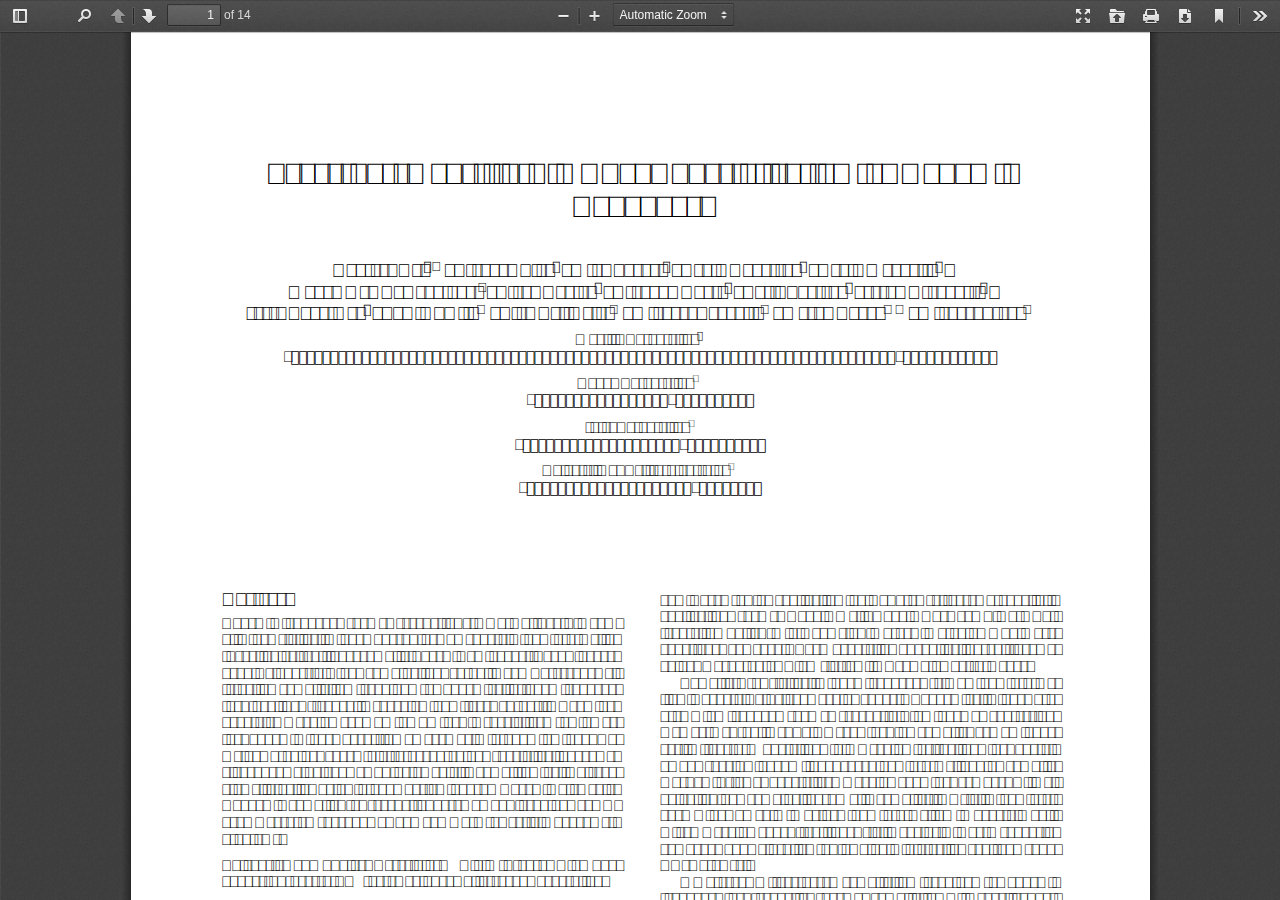
<file: docs/assets/pdfjs-dist@2.2.228/web/viewer.html>
<!DOCTYPE html>
<!--
Copyright 2012 Mozilla Foundation

Licensed under the Apache License, Version 2.0 (the "License");
you may not use this file except in compliance with the License.
You may obtain a copy of the License at

    http://www.apache.org/licenses/LICENSE-2.0

Unless required by applicable law or agreed to in writing, software
distributed under the License is distributed on an "AS IS" BASIS,
WITHOUT WARRANTIES OR CONDITIONS OF ANY KIND, either express or implied.
See the License for the specific language governing permissions and
limitations under the License.

Adobe CMap resources are covered by their own copyright but the same license:

    Copyright 1990-2015 Adobe Systems Incorporated.

See https://github.com/adobe-type-tools/cmap-resources
-->
<html dir="ltr" mozdisallowselectionprint>
  <head>
    <meta charset="utf-8">
    <meta name="viewport" content="width=device-width, initial-scale=1, maximum-scale=1">
    <meta name="google" content="notranslate">
    <meta http-equiv="X-UA-Compatible" content="IE=edge">
    <title>PDF.js viewer</title>


    <link rel="stylesheet" href="viewer.css">


<!-- This snippet is used in production (included from viewer.html) -->
<link rel="resource" type="application/l10n" href="locale/locale.properties">
<script src="../build/pdf.js"></script>


    <script src="viewer.js"></script>

  </head>

  <body tabindex="1" class="loadingInProgress">
    <div id="outerContainer">

      <div id="sidebarContainer">
        <div id="toolbarSidebar">
          <div class="splitToolbarButton toggled">
            <button id="viewThumbnail" class="toolbarButton toggled" title="Show Thumbnails" tabindex="2" data-l10n-id="thumbs">
               <span data-l10n-id="thumbs_label">Thumbnails</span>
            </button>
            <button id="viewOutline" class="toolbarButton" title="Show Document Outline (double-click to expand/collapse all items)" tabindex="3" data-l10n-id="document_outline">
               <span data-l10n-id="document_outline_label">Document Outline</span>
            </button>
            <button id="viewAttachments" class="toolbarButton" title="Show Attachments" tabindex="4" data-l10n-id="attachments">
               <span data-l10n-id="attachments_label">Attachments</span>
            </button>
          </div>
        </div>
        <div id="sidebarContent">
          <div id="thumbnailView">
          </div>
          <div id="outlineView" class="hidden">
          </div>
          <div id="attachmentsView" class="hidden">
          </div>
        </div>
        <div id="sidebarResizer" class="hidden"></div>
      </div>  <!-- sidebarContainer -->

      <div id="mainContainer">
        <div class="findbar hidden doorHanger" id="findbar">
          <div id="findbarInputContainer">
            <input id="findInput" class="toolbarField" title="Find" placeholder="Find in document…" tabindex="91" data-l10n-id="find_input">
            <div class="splitToolbarButton">
              <button id="findPrevious" class="toolbarButton findPrevious" title="Find the previous occurrence of the phrase" tabindex="92" data-l10n-id="find_previous">
                <span data-l10n-id="find_previous_label">Previous</span>
              </button>
              <div class="splitToolbarButtonSeparator"></div>
              <button id="findNext" class="toolbarButton findNext" title="Find the next occurrence of the phrase" tabindex="93" data-l10n-id="find_next">
                <span data-l10n-id="find_next_label">Next</span>
              </button>
            </div>
          </div>

          <div id="findbarOptionsOneContainer">
            <input type="checkbox" id="findHighlightAll" class="toolbarField" tabindex="94">
            <label for="findHighlightAll" class="toolbarLabel" data-l10n-id="find_highlight">Highlight all</label>
            <input type="checkbox" id="findMatchCase" class="toolbarField" tabindex="95">
            <label for="findMatchCase" class="toolbarLabel" data-l10n-id="find_match_case_label">Match case</label>
          </div>
          <div id="findbarOptionsTwoContainer">
            <input type="checkbox" id="findEntireWord" class="toolbarField" tabindex="96">
            <label for="findEntireWord" class="toolbarLabel" data-l10n-id="find_entire_word_label">Whole words</label>
            <span id="findResultsCount" class="toolbarLabel hidden"></span>
          </div>

          <div id="findbarMessageContainer">
            <span id="findMsg" class="toolbarLabel"></span>
          </div>
        </div>  <!-- findbar -->

        <div id="secondaryToolbar" class="secondaryToolbar hidden doorHangerRight">
          <div id="secondaryToolbarButtonContainer">
            <button id="secondaryPresentationMode" class="secondaryToolbarButton presentationMode visibleLargeView" title="Switch to Presentation Mode" tabindex="51" data-l10n-id="presentation_mode">
              <span data-l10n-id="presentation_mode_label">Presentation Mode</span>
            </button>

            <button id="secondaryOpenFile" class="secondaryToolbarButton openFile visibleLargeView" title="Open File" tabindex="52" data-l10n-id="open_file">
              <span data-l10n-id="open_file_label">Open</span>
            </button>

            <button id="secondaryPrint" class="secondaryToolbarButton print visibleMediumView" title="Print" tabindex="53" data-l10n-id="print">
              <span data-l10n-id="print_label">Print</span>
            </button>

            <button id="secondaryDownload" class="secondaryToolbarButton download visibleMediumView" title="Download" tabindex="54" data-l10n-id="download">
              <span data-l10n-id="download_label">Download</span>
            </button>

            <a href="#" id="secondaryViewBookmark" class="secondaryToolbarButton bookmark visibleSmallView" title="Current view (copy or open in new window)" tabindex="55" data-l10n-id="bookmark">
              <span data-l10n-id="bookmark_label">Current View</span>
            </a>

            <div class="horizontalToolbarSeparator visibleLargeView"></div>

            <button id="firstPage" class="secondaryToolbarButton firstPage" title="Go to First Page" tabindex="56" data-l10n-id="first_page">
              <span data-l10n-id="first_page_label">Go to First Page</span>
            </button>
            <button id="lastPage" class="secondaryToolbarButton lastPage" title="Go to Last Page" tabindex="57" data-l10n-id="last_page">
              <span data-l10n-id="last_page_label">Go to Last Page</span>
            </button>

            <div class="horizontalToolbarSeparator"></div>

            <button id="pageRotateCw" class="secondaryToolbarButton rotateCw" title="Rotate Clockwise" tabindex="58" data-l10n-id="page_rotate_cw">
              <span data-l10n-id="page_rotate_cw_label">Rotate Clockwise</span>
            </button>
            <button id="pageRotateCcw" class="secondaryToolbarButton rotateCcw" title="Rotate Counterclockwise" tabindex="59" data-l10n-id="page_rotate_ccw">
              <span data-l10n-id="page_rotate_ccw_label">Rotate Counterclockwise</span>
            </button>

            <div class="horizontalToolbarSeparator"></div>

            <button id="cursorSelectTool" class="secondaryToolbarButton selectTool toggled" title="Enable Text Selection Tool" tabindex="60" data-l10n-id="cursor_text_select_tool">
              <span data-l10n-id="cursor_text_select_tool_label">Text Selection Tool</span>
            </button>
            <button id="cursorHandTool" class="secondaryToolbarButton handTool" title="Enable Hand Tool" tabindex="61" data-l10n-id="cursor_hand_tool">
              <span data-l10n-id="cursor_hand_tool_label">Hand Tool</span>
            </button>

            <div class="horizontalToolbarSeparator"></div>

            <button id="scrollVertical" class="secondaryToolbarButton scrollModeButtons scrollVertical toggled" title="Use Vertical Scrolling" tabindex="62" data-l10n-id="scroll_vertical">
              <span data-l10n-id="scroll_vertical_label">Vertical Scrolling</span>
            </button>
            <button id="scrollHorizontal" class="secondaryToolbarButton scrollModeButtons scrollHorizontal" title="Use Horizontal Scrolling" tabindex="63" data-l10n-id="scroll_horizontal">
              <span data-l10n-id="scroll_horizontal_label">Horizontal Scrolling</span>
            </button>
            <button id="scrollWrapped" class="secondaryToolbarButton scrollModeButtons scrollWrapped" title="Use Wrapped Scrolling" tabindex="64" data-l10n-id="scroll_wrapped">
              <span data-l10n-id="scroll_wrapped_label">Wrapped Scrolling</span>
            </button>

            <div class="horizontalToolbarSeparator scrollModeButtons"></div>

            <button id="spreadNone" class="secondaryToolbarButton spreadModeButtons spreadNone toggled" title="Do not join page spreads" tabindex="65" data-l10n-id="spread_none">
              <span data-l10n-id="spread_none_label">No Spreads</span>
            </button>
            <button id="spreadOdd" class="secondaryToolbarButton spreadModeButtons spreadOdd" title="Join page spreads starting with odd-numbered pages" tabindex="66" data-l10n-id="spread_odd">
              <span data-l10n-id="spread_odd_label">Odd Spreads</span>
            </button>
            <button id="spreadEven" class="secondaryToolbarButton spreadModeButtons spreadEven" title="Join page spreads starting with even-numbered pages" tabindex="67" data-l10n-id="spread_even">
              <span data-l10n-id="spread_even_label">Even Spreads</span>
            </button>

            <div class="horizontalToolbarSeparator spreadModeButtons"></div>

            <button id="documentProperties" class="secondaryToolbarButton documentProperties" title="Document Properties…" tabindex="68" data-l10n-id="document_properties">
              <span data-l10n-id="document_properties_label">Document Properties…</span>
            </button>
          </div>
        </div>  <!-- secondaryToolbar -->

        <div class="toolbar">
          <div id="toolbarContainer">
            <div id="toolbarViewer">
              <div id="toolbarViewerLeft">
                <button id="sidebarToggle" class="toolbarButton" title="Toggle Sidebar" tabindex="11" data-l10n-id="toggle_sidebar">
                  <span data-l10n-id="toggle_sidebar_label">Toggle Sidebar</span>
                </button>
                <div class="toolbarButtonSpacer"></div>
                <button id="viewFind" class="toolbarButton" title="Find in Document" tabindex="12" data-l10n-id="findbar">
                  <span data-l10n-id="findbar_label">Find</span>
                </button>
                <div class="splitToolbarButton hiddenSmallView">
                  <button class="toolbarButton pageUp" title="Previous Page" id="previous" tabindex="13" data-l10n-id="previous">
                    <span data-l10n-id="previous_label">Previous</span>
                  </button>
                  <div class="splitToolbarButtonSeparator"></div>
                  <button class="toolbarButton pageDown" title="Next Page" id="next" tabindex="14" data-l10n-id="next">
                    <span data-l10n-id="next_label">Next</span>
                  </button>
                </div>
                <input type="number" id="pageNumber" class="toolbarField pageNumber" title="Page" value="1" size="4" min="1" tabindex="15" data-l10n-id="page">
                <span id="numPages" class="toolbarLabel"></span>
              </div>
              <div id="toolbarViewerRight">
                <button id="presentationMode" class="toolbarButton presentationMode hiddenLargeView" title="Switch to Presentation Mode" tabindex="31" data-l10n-id="presentation_mode">
                  <span data-l10n-id="presentation_mode_label">Presentation Mode</span>
                </button>

                <button id="openFile" class="toolbarButton openFile hiddenLargeView" title="Open File" tabindex="32" data-l10n-id="open_file">
                  <span data-l10n-id="open_file_label">Open</span>
                </button>

                <button id="print" class="toolbarButton print hiddenMediumView" title="Print" tabindex="33" data-l10n-id="print">
                  <span data-l10n-id="print_label">Print</span>
                </button>

                <button id="download" class="toolbarButton download hiddenMediumView" title="Download" tabindex="34" data-l10n-id="download">
                  <span data-l10n-id="download_label">Download</span>
                </button>
                <a href="#" id="viewBookmark" class="toolbarButton bookmark hiddenSmallView" title="Current view (copy or open in new window)" tabindex="35" data-l10n-id="bookmark">
                  <span data-l10n-id="bookmark_label">Current View</span>
                </a>

                <div class="verticalToolbarSeparator hiddenSmallView"></div>

                <button id="secondaryToolbarToggle" class="toolbarButton" title="Tools" tabindex="36" data-l10n-id="tools">
                  <span data-l10n-id="tools_label">Tools</span>
                </button>
              </div>
              <div id="toolbarViewerMiddle">
                <div class="splitToolbarButton">
                  <button id="zoomOut" class="toolbarButton zoomOut" title="Zoom Out" tabindex="21" data-l10n-id="zoom_out">
                    <span data-l10n-id="zoom_out_label">Zoom Out</span>
                  </button>
                  <div class="splitToolbarButtonSeparator"></div>
                  <button id="zoomIn" class="toolbarButton zoomIn" title="Zoom In" tabindex="22" data-l10n-id="zoom_in">
                    <span data-l10n-id="zoom_in_label">Zoom In</span>
                   </button>
                </div>
                <span id="scaleSelectContainer" class="dropdownToolbarButton">
                  <select id="scaleSelect" title="Zoom" tabindex="23" data-l10n-id="zoom">
                    <option id="pageAutoOption" title="" value="auto" selected="selected" data-l10n-id="page_scale_auto">Automatic Zoom</option>
                    <option id="pageActualOption" title="" value="page-actual" data-l10n-id="page_scale_actual">Actual Size</option>
                    <option id="pageFitOption" title="" value="page-fit" data-l10n-id="page_scale_fit">Page Fit</option>
                    <option id="pageWidthOption" title="" value="page-width" data-l10n-id="page_scale_width">Page Width</option>
                    <option id="customScaleOption" title="" value="custom" disabled="disabled" hidden="true"></option>
                    <option title="" value="0.5" data-l10n-id="page_scale_percent" data-l10n-args='{ "scale": 50 }'>50%</option>
                    <option title="" value="0.75" data-l10n-id="page_scale_percent" data-l10n-args='{ "scale": 75 }'>75%</option>
                    <option title="" value="1" data-l10n-id="page_scale_percent" data-l10n-args='{ "scale": 100 }'>100%</option>
                    <option title="" value="1.25" data-l10n-id="page_scale_percent" data-l10n-args='{ "scale": 125 }'>125%</option>
                    <option title="" value="1.5" data-l10n-id="page_scale_percent" data-l10n-args='{ "scale": 150 }'>150%</option>
                    <option title="" value="2" data-l10n-id="page_scale_percent" data-l10n-args='{ "scale": 200 }'>200%</option>
                    <option title="" value="3" data-l10n-id="page_scale_percent" data-l10n-args='{ "scale": 300 }'>300%</option>
                    <option title="" value="4" data-l10n-id="page_scale_percent" data-l10n-args='{ "scale": 400 }'>400%</option>
                  </select>
                </span>
              </div>
            </div>
            <div id="loadingBar">
              <div class="progress">
                <div class="glimmer">
                </div>
              </div>
            </div>
          </div>
        </div>

        <menu type="context" id="viewerContextMenu">
          <menuitem id="contextFirstPage" label="First Page"
                    data-l10n-id="first_page"></menuitem>
          <menuitem id="contextLastPage" label="Last Page"
                    data-l10n-id="last_page"></menuitem>
          <menuitem id="contextPageRotateCw" label="Rotate Clockwise"
                    data-l10n-id="page_rotate_cw"></menuitem>
          <menuitem id="contextPageRotateCcw" label="Rotate Counter-Clockwise"
                    data-l10n-id="page_rotate_ccw"></menuitem>
        </menu>

        <div id="viewerContainer" tabindex="0">
          <div id="viewer" class="pdfViewer"></div>
        </div>

        <div id="errorWrapper" hidden='true'>
          <div id="errorMessageLeft">
            <span id="errorMessage"></span>
            <button id="errorShowMore" data-l10n-id="error_more_info">
              More Information
            </button>
            <button id="errorShowLess" data-l10n-id="error_less_info" hidden='true'>
              Less Information
            </button>
          </div>
          <div id="errorMessageRight">
            <button id="errorClose" data-l10n-id="error_close">
              Close
            </button>
          </div>
          <div class="clearBoth"></div>
          <textarea id="errorMoreInfo" hidden='true' readonly="readonly"></textarea>
        </div>
      </div> <!-- mainContainer -->

      <div id="overlayContainer" class="hidden">
        <div id="passwordOverlay" class="container hidden">
          <div class="dialog">
            <div class="row">
              <p id="passwordText" data-l10n-id="password_label">Enter the password to open this PDF file:</p>
            </div>
            <div class="row">
              <input type="password" id="password" class="toolbarField">
            </div>
            <div class="buttonRow">
              <button id="passwordCancel" class="overlayButton"><span data-l10n-id="password_cancel">Cancel</span></button>
              <button id="passwordSubmit" class="overlayButton"><span data-l10n-id="password_ok">OK</span></button>
            </div>
          </div>
        </div>
        <div id="documentPropertiesOverlay" class="container hidden">
          <div class="dialog">
            <div class="row">
              <span data-l10n-id="document_properties_file_name">File name:</span> <p id="fileNameField">-</p>
            </div>
            <div class="row">
              <span data-l10n-id="document_properties_file_size">File size:</span> <p id="fileSizeField">-</p>
            </div>
            <div class="separator"></div>
            <div class="row">
              <span data-l10n-id="document_properties_title">Title:</span> <p id="titleField">-</p>
            </div>
            <div class="row">
              <span data-l10n-id="document_properties_author">Author:</span> <p id="authorField">-</p>
            </div>
            <div class="row">
              <span data-l10n-id="document_properties_subject">Subject:</span> <p id="subjectField">-</p>
            </div>
            <div class="row">
              <span data-l10n-id="document_properties_keywords">Keywords:</span> <p id="keywordsField">-</p>
            </div>
            <div class="row">
              <span data-l10n-id="document_properties_creation_date">Creation Date:</span> <p id="creationDateField">-</p>
            </div>
            <div class="row">
              <span data-l10n-id="document_properties_modification_date">Modification Date:</span> <p id="modificationDateField">-</p>
            </div>
            <div class="row">
              <span data-l10n-id="document_properties_creator">Creator:</span> <p id="creatorField">-</p>
            </div>
            <div class="separator"></div>
            <div class="row">
              <span data-l10n-id="document_properties_producer">PDF Producer:</span> <p id="producerField">-</p>
            </div>
            <div class="row">
              <span data-l10n-id="document_properties_version">PDF Version:</span> <p id="versionField">-</p>
            </div>
            <div class="row">
              <span data-l10n-id="document_properties_page_count">Page Count:</span> <p id="pageCountField">-</p>
            </div>
            <div class="row">
              <span data-l10n-id="document_properties_page_size">Page Size:</span> <p id="pageSizeField">-</p>
            </div>
            <div class="separator"></div>
            <div class="row">
              <span data-l10n-id="document_properties_linearized">Fast Web View:</span> <p id="linearizedField">-</p>
            </div>
            <div class="buttonRow">
              <button id="documentPropertiesClose" class="overlayButton"><span data-l10n-id="document_properties_close">Close</span></button>
            </div>
          </div>
        </div>
        <div id="printServiceOverlay" class="container hidden">
          <div class="dialog">
            <div class="row">
              <span data-l10n-id="print_progress_message">Preparing document for printing…</span>
            </div>
            <div class="row">
              <progress value="0" max="100"></progress>
              <span data-l10n-id="print_progress_percent" data-l10n-args='{ "progress": 0 }' class="relative-progress">0%</span>
            </div>
            <div class="buttonRow">
              <button id="printCancel" class="overlayButton"><span data-l10n-id="print_progress_close">Cancel</span></button>
            </div>
          </div>
        </div>
      </div>  <!-- overlayContainer -->

    </div> <!-- outerContainer -->
    <div id="printContainer"></div>
  </body>
</html>
</file>
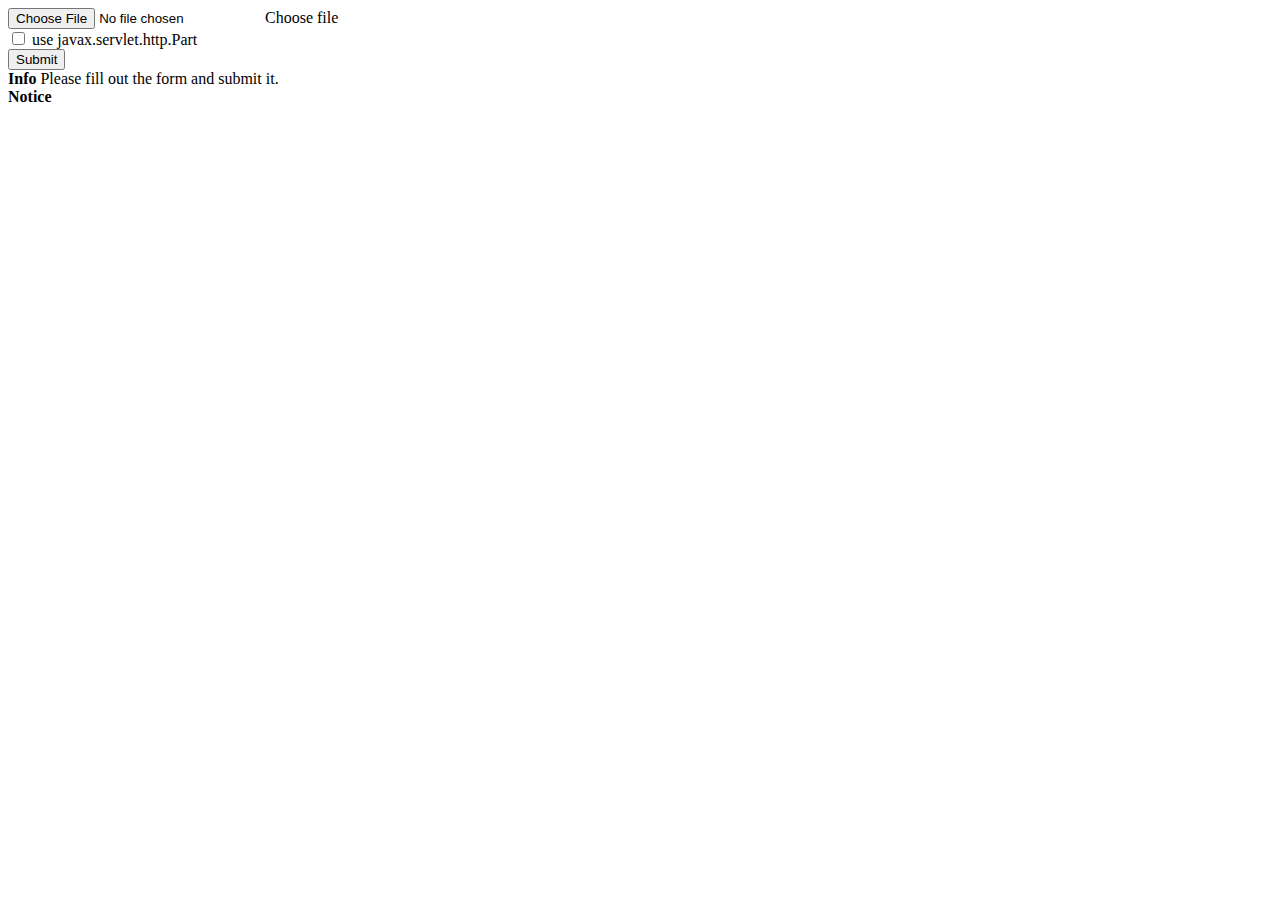
<file: src/main/resources/templates/mvc-fileupload.html>
<!doctype html>
<html lang="en" xmlns:th="http://www.thymeleaf.org">
<head>
    <meta charset="utf-8">

    <title>File Upload</title>

    <link th:href="@{/webjars/bootstrap/4.1.3/css/bootstrap.min.css}" rel="stylesheet">
    <link th:href="@{/assets/css/default.css}" rel="stylesheet">
    <link th:href="@{/assets/css/messages/messages.css}" rel="stylesheet">
</head>
<body>
<form method="post" enctype="multipart/form-data">
    <div class="form-row">
        <div class="form-group col-md-8">
            <div class="custom-file">
                <input type="file" class="custom-file-input" id="customFile" name="file">
                <label class="custom-file-label" for="customFile">Choose file</label>
            </div>
        </div>
        <div class="form-group col-md-4">
            <div class="form-control">
                <div class="form-check form-check-inline">
                    <input class="form-check-input" type="checkbox" id="inlineCheckbox1" name="part" value="use">
                    <label class="form-check-label" for="inlineCheckbox1">use javax.servlet.http.Part</label>
                </div>
            </div>
        </div>
    </div>
    <div class="text-left">
        <button type="submit" class="btn btn-primary">Submit</button>
    </div>
    <div class="alert alert-secondary mt-2" role="alert" th:if="${#strings.isEmpty(message)}">
        <strong>Info</strong> Please fill out the form and submit it.
    </div>
    <div class="alert alert-success mt-2" role="alert" th:if="!${#strings.isEmpty(message)}">
        <strong>Notice</strong> <span th:text="${message}"></span>
    </div>
</form>
</body>
<script th:src="@{/webjars/jquery/3.0.0/jquery.min.js}"></script>
<script th:src="@{/webjars/popper.js/1.14.3/umd/popper.min.js}"></script>
<script th:src="@{/webjars/bootstrap/4.1.3/js/bootstrap.min.js}"></script>
<script th:src="@{/webjars/bs-custom-file-input/1.3.2/dist/bs-custom-file-input.js}"></script>
<script type="text/javascript">
    $(document).ready(function () {
        bsCustomFileInput.init()
    })
</script>
</html>
</file>
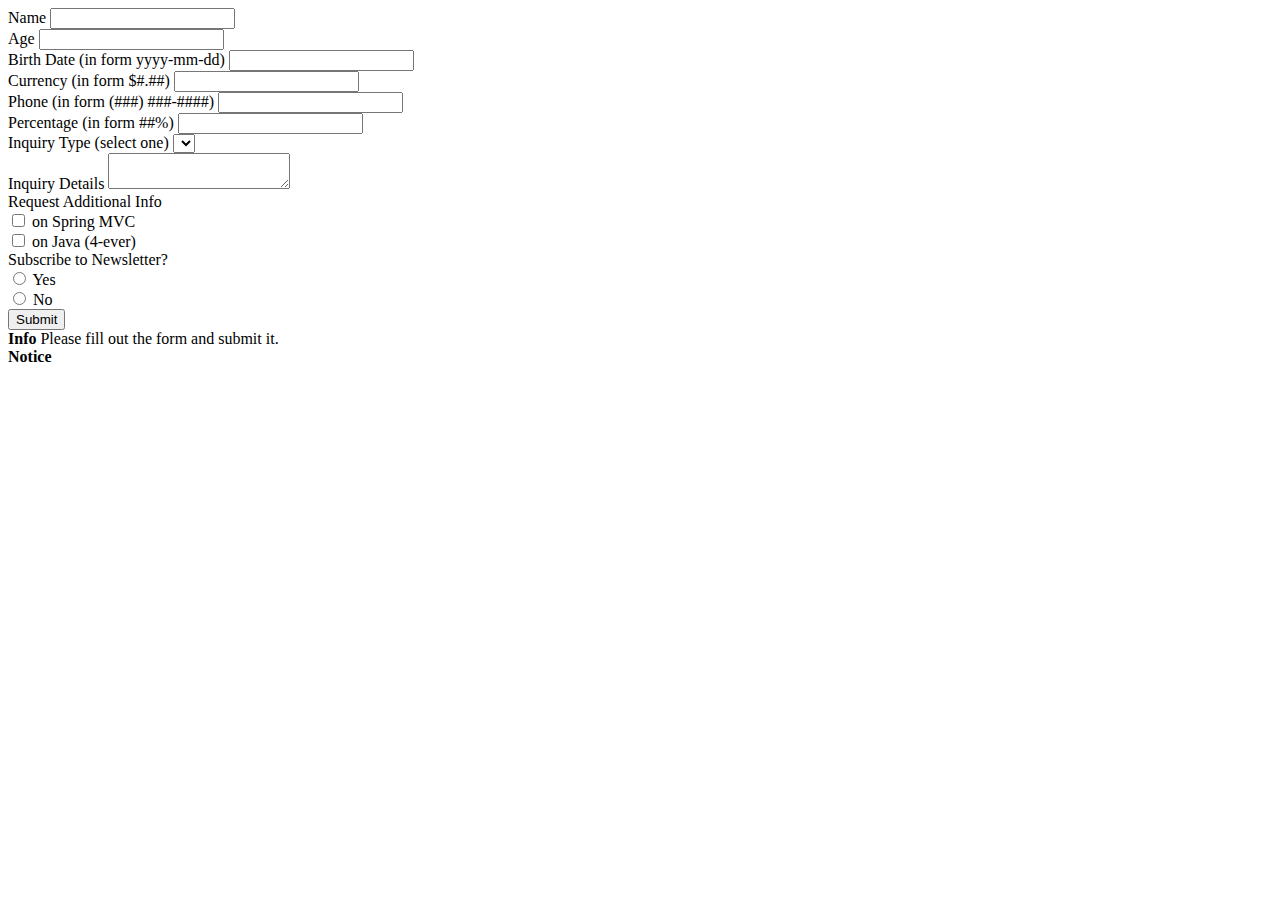
<file: src/main/resources/templates/mvc-form.html>
<!doctype html>
<html lang="en" xmlns:th="http://www.thymeleaf.org">
<head>
    <meta charset="utf-8">

    <title>Forms</title>

    <link th:href="@{/webjars/bootstrap/4.1.3/css/bootstrap.min.css}" rel="stylesheet">
    <link th:href="@{/assets/css/default.css}" rel="stylesheet">
    <link th:href="@{/assets/css/messages/messages.css}" rel="stylesheet">
</head>
<body>
<form method="post" th:object="${formBean}">
    <div class="form-row">
        <div class="form-group col-md-6">
            <label for="inputName">Name</label>
            <input type="text" class="form-control" id="inputName" th:field="*{name}" th:errorclass="${#fields.hasErrors('name')} ? 'is-invalid'">
            <div class="invalid-feedback" th:errors="*{name}"></div>
        </div>
        <div class="form-group col-md-6">
            <label for="inputAge">Age</label>
            <input type="number" class="form-control" id="inputAge" th:field="*{age}" th:errorclass="${#fields.hasErrors('age')} ? 'is-invalid'">
            <div class="invalid-feedback" th:errors="*{age}"></div>
        </div>
    </div>
    <div class="form-row">
        <div class="form-group col-md-6">
            <label for="inputBirthDate">Birth Date (in form yyyy-mm-dd)</label>
            <input type="text" class="form-control" id="inputBirthDate" th:field="*{birthDate}">
        </div>
        <div class="form-group col-md-6">
            <label for="inputCurrency">Currency (in form $#.##)</label>
            <input type="text" class="form-control" id="inputCurrency" th:field="*{currency}">
        </div>
    </div>
    <div class="form-row">
        <div class="form-group col-md-6">
            <label for="inputPhone">Phone (in form (###) ###-####)</label>
            <input type="text" class="form-control" id="inputPhone" th:field="*{phone}">
        </div>
        <div class="form-group col-md-6">
            <label for="inputPercentage">Percentage (in form ##%)</label>
            <input type="text" class="form-control" id="inputPercentage" th:field="*{percent}">
        </div>
    </div>
    <div class="form-row">
        <div class="form-group col-md-6">
            <label for="inputInquiryType">Inquiry Type (select one)</label>
            <select id="inputInquiryType" class="form-control" th:field="*{inquiry}">
                <option th:each="type : ${inquiryTypes}" th:value="${type}" th:text="${type}"></option>
            </select>
        </div>
        <div class="form-group col-md-6">
            <label for="inputInquiryDetails">Inquiry Details</label>
            <textarea class="form-control" id="inputInquiryDetails" rows="2" th:field="*{inquiryDetails}"></textarea>
        </div>
    </div>
    <div class="form-row">
        <div class="form-group col-md-6">
            <label>Request Additional Info</label>
            <div class="form-control">
                <div class="form-check form-check-inline">
                    <input class="form-check-input" type="checkbox" id="inlineCheckbox1" value="on" th:field="*{additionalInfo['mvc']}">
                    <label class="form-check-label" for="inlineCheckbox1">on Spring MVC</label>
                </div>
                <div class="form-check form-check-inline">
                    <input class="form-check-input" type="checkbox" id="inlineCheckbox2" value="on" th:field="*{additionalInfo['java']}">
                    <label class="form-check-label" for="inlineCheckbox2">on Java (4-ever)</label>
                </div>
            </div>
        </div>
        <div class="form-group col-md-6">
            <label>Subscribe to Newsletter?</label>
            <div class="form-control">
                <div class="form-check form-check-inline">
                    <input class="form-check-input" type="radio" id="inlineRadio1" value="true" th:field="*{subscribeNewsletter}">
                    <label class="form-check-label" for="inlineRadio1">Yes</label>
                </div>
                <div class="form-check form-check-inline">
                    <input class="form-check-input" type="radio" id="inlineRadio2" value="false" th:field="*{subscribeNewsletter}">
                    <label class="form-check-label" for="inlineRadio2">No</label>
                </div>
            </div>
        </div>
    </div>
    <div class="text-left">
        <button type="submit" class="btn btn-primary">Submit</button>
    </div>
    <div class="alert alert-secondary mt-2" role="alert" th:if="${#strings.isEmpty(message)}">
        <strong>Info</strong> Please fill out the form and submit it.
    </div>
    <div class="alert alert-success mt-2" role="alert" th:if="!${#strings.isEmpty(message)}">
        <strong>Notice</strong> <span th:text="${message}"></span>
    </div>
</form>
</body>
</html>
</file>
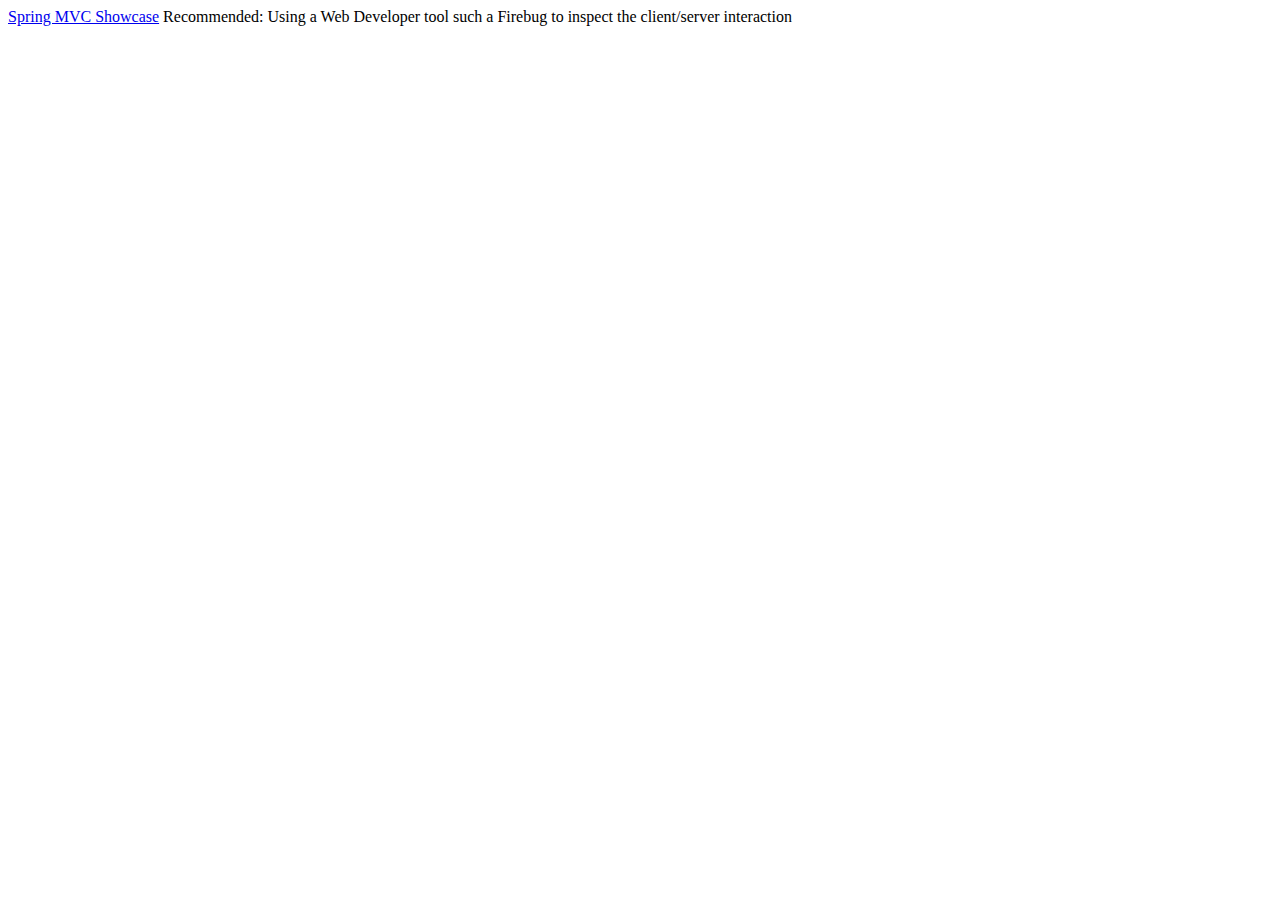
<file: src/main/resources/templates/mvc-showcase.html>
<!doctype html>
<html lang="en" xmlns:th="http://www.thymeleaf.org">
<head>
    <meta charset="utf-8">
    <meta name="viewport" content="width=device-width, initial-scale=1, shrink-to-fit=no">
    <meta name="description" content="Spring Web Showcase Site">
    <meta name="author" content="SpringRunner">
    
    <title>Spring Web Showcase</title>

    <link th:href="@{/webjars/bootstrap/4.1.3/css/bootstrap.min.css}" rel="stylesheet">
    <link th:href="@{/assets/css/default.css}" rel="stylesheet">
    <link th:href="@{/assets/css/messages/messages.css}" rel="stylesheet">
</head>
<body>
<nav class="navbar sticky-top navbar-dark bg-dark p-0 shadow">
  <a class="navbar-brand" href="#">Spring MVC Showcase</a>
  <span class="navbar-text" style="padding-right: 20px;">
      Recommended: Using a Web Developer tool such a Firebug to inspect the client/server interaction
    </span>
</nav>
<div class="container-fluid">
    <div id="app" class="row"></div>
</div>
<script th:src="@{/webjars/jquery/3.0.0/jquery.min.js}"></script>
<script th:src="@{/webjars/popper.js/1.14.3/umd/popper.min.js}"></script>
<script th:src="@{/webjars/bootstrap/4.1.3/js/bootstrap.min.js}"></script>
<script th:src="@{/webjars/feather-icons/4.9.0/dist/feather.min.js}"></script>
<script th:src="@{/webjars/vue/2.5.16/vue.min.js}"></script>
<script th:src="@{/webjars/vue-router/3.0.1/dist/vue-router.min.js}"></script>
<script th:src="@{/webjars/axios/0.18.0/dist/axios.min.js}"></script>
<script th:src="@{/assets/js/mvc/main.js}" type="module"></script>
</body>
</html>
</file>
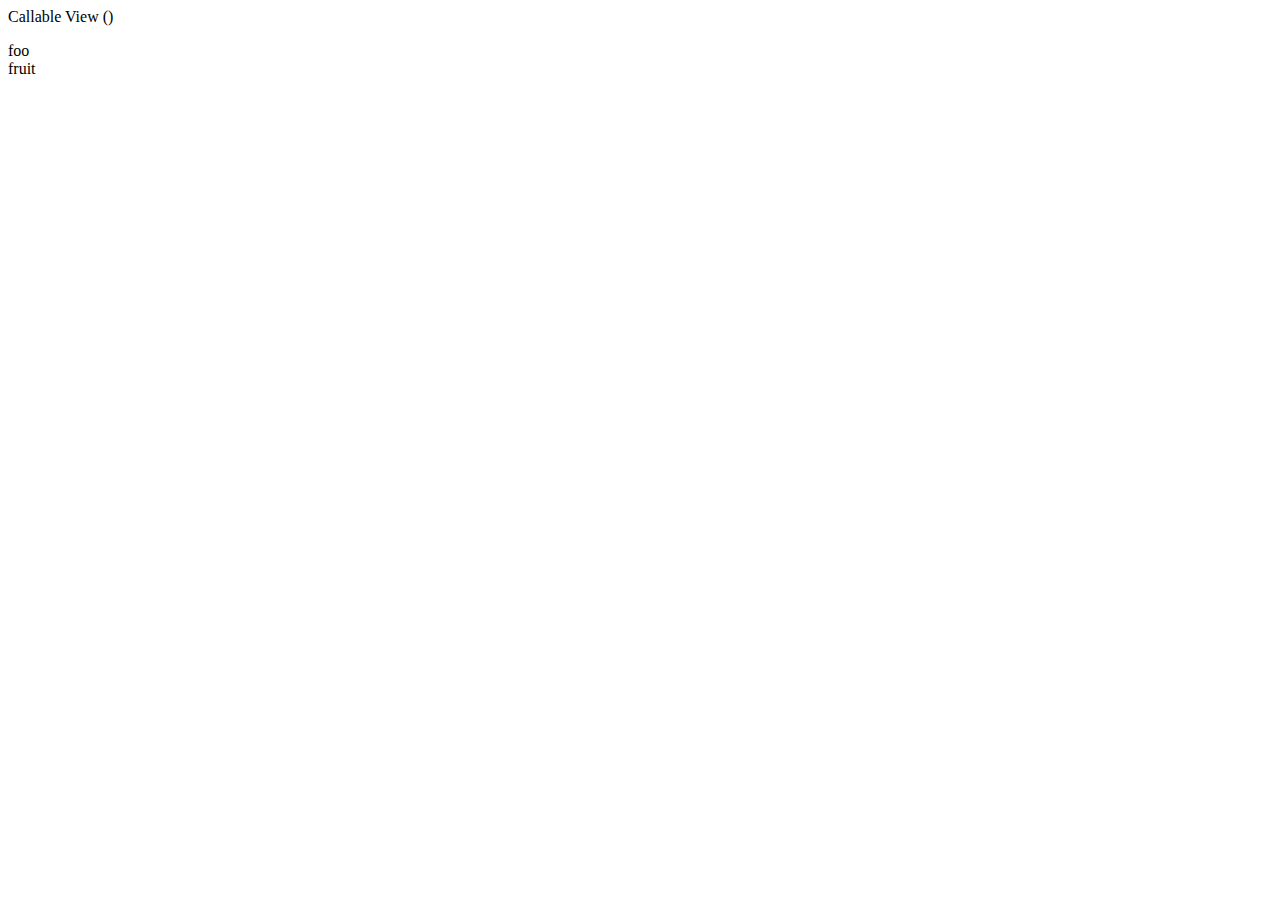
<file: src/main/resources/templates/async/callable.html>
<!doctype html>
<html lang="en" xmlns:th="http://www.thymeleaf.org">
<head>
    <meta charset="utf-8">

    <title>Async Request</title>

    <link th:href="@{/webjars/bootstrap/4.1.3/css/bootstrap.min.css}" rel="stylesheet">
    <link th:href="@{/assets/css/default.css}" rel="stylesheet">
    <link th:href="@{/assets/css/messages/messages.css}" rel="stylesheet">
</head>
<body>
    <div class="card">
        <div class="card-header">
            Callable View (<span th:text="${#dates.format(#dates.createNow(),'yyyy-MM-dd hh:mm:ss')}"></span>)
        </div>
        <div class="card-body">
            <dl class="row">
                <dt class="col-sm-2">foo</dt>
                <dd class="col-sm-10" th:text="${foo}"></dd>
                <dt class="col-sm-2">fruit</dt>
                <dd class="col-sm-10" th:text="${fruit}"></dd>
            </dl>
        </div>
    </div>
</body>
</html>
</file>
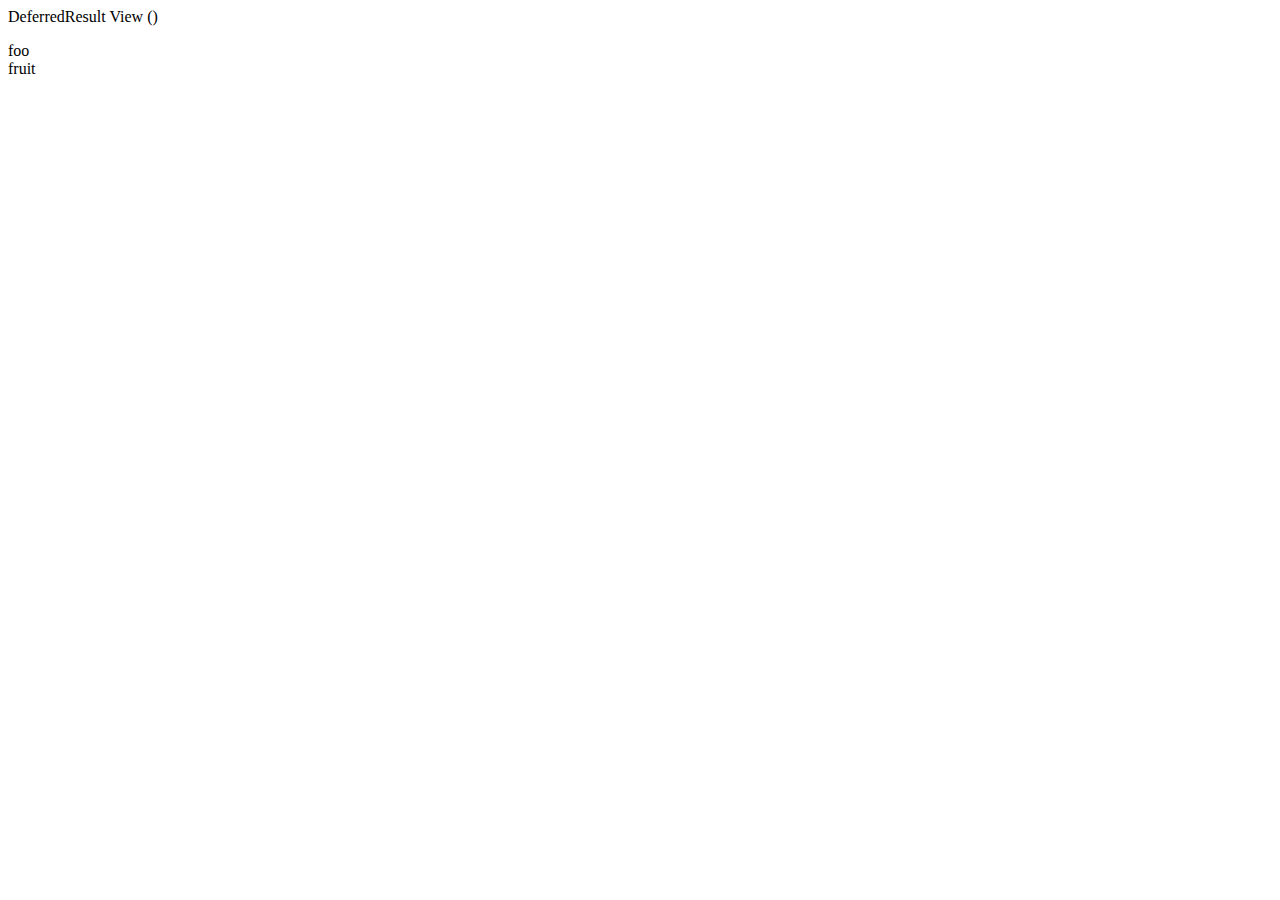
<file: src/main/resources/templates/async/deferredResult.html>
<!doctype html>
<html lang="en" xmlns:th="http://www.thymeleaf.org">
<head>
    <meta charset="utf-8">

    <title>Async Request</title>

    <link th:href="@{/webjars/bootstrap/4.1.3/css/bootstrap.min.css}" rel="stylesheet">
    <link th:href="@{/assets/css/default.css}" rel="stylesheet">
    <link th:href="@{/assets/css/messages/messages.css}" rel="stylesheet">
</head>
<body>
    <div class="card">
        <div class="card-header">
            DeferredResult View (<span th:text="${#dates.format(#dates.createNow(),'yyyy-MM-dd hh:mm:ss')}"></span>)
        </div>
        <div class="card-body">
            <dl class="row">
                <dt class="col-sm-2">foo</dt>
                <dd class="col-sm-10" th:text="${foo}"></dd>
                <dt class="col-sm-2">fruit</dt>
                <dd class="col-sm-10" th:text="${fruit}"></dd>
            </dl>
        </div>
    </div>
</body>
</html>
</file>
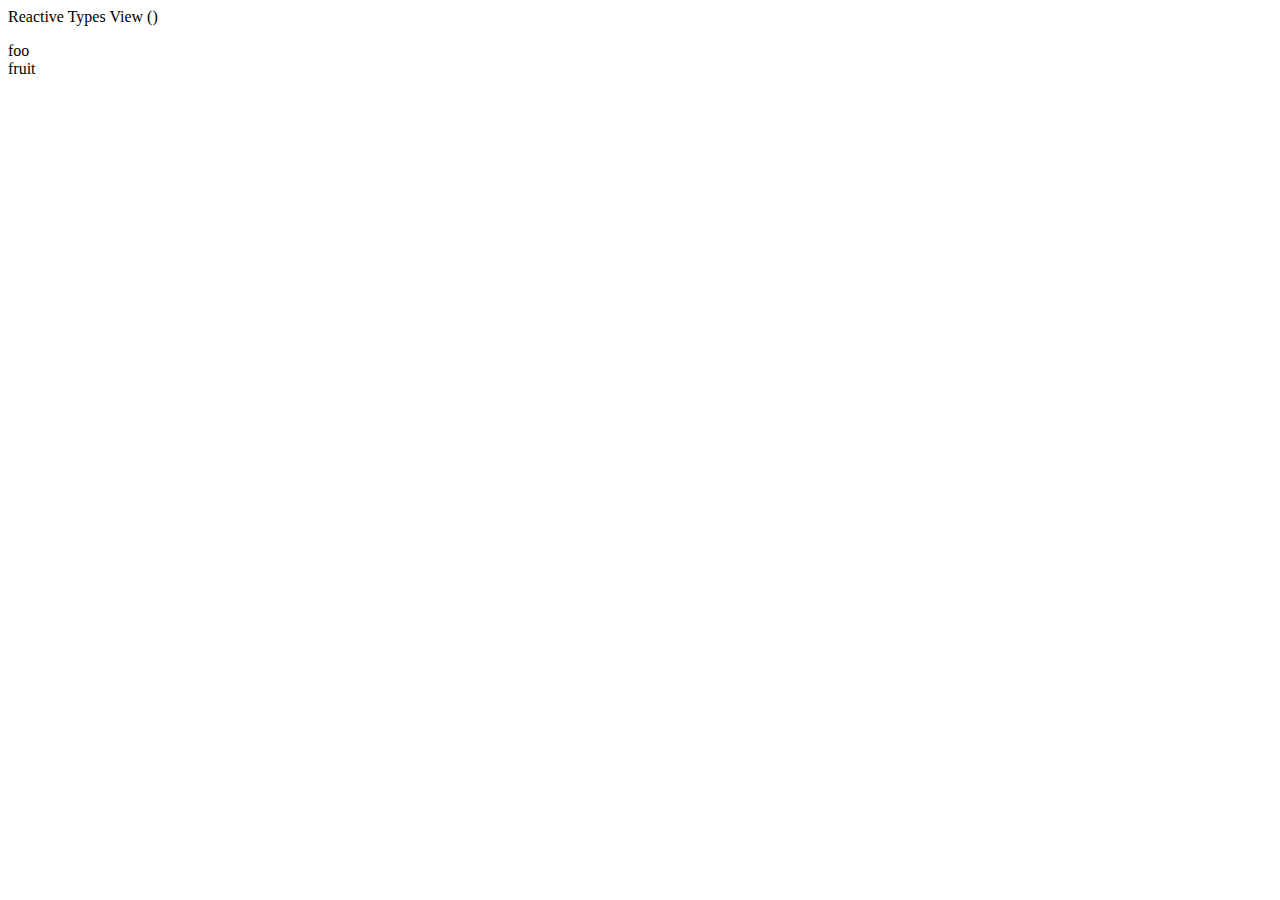
<file: src/main/resources/templates/async/reactive.html>
<!doctype html>
<html lang="en" xmlns:th="http://www.thymeleaf.org">
<head>
    <meta charset="utf-8">

    <title>Async Request</title>

    <link th:href="@{/webjars/bootstrap/4.1.3/css/bootstrap.min.css}" rel="stylesheet">
    <link th:href="@{/assets/css/default.css}" rel="stylesheet">
    <link th:href="@{/assets/css/messages/messages.css}" rel="stylesheet">
</head>
<body>
    <div class="card">
        <div class="card-header">
            Reactive Types View (<span th:text="${#dates.format(#dates.createNow(),'yyyy-MM-dd hh:mm:ss')}"></span>)
        </div>
        <div class="card-body">
            <dl class="row">
                <dt class="col-sm-2">foo</dt>
                <dd class="col-sm-10" th:text="${foo}"></dd>
                <dt class="col-sm-2">fruit</dt>
                <dd class="col-sm-10" th:text="${fruit}"></dd>
            </dl>
        </div>
    </div>
</body>
</html>
</file>
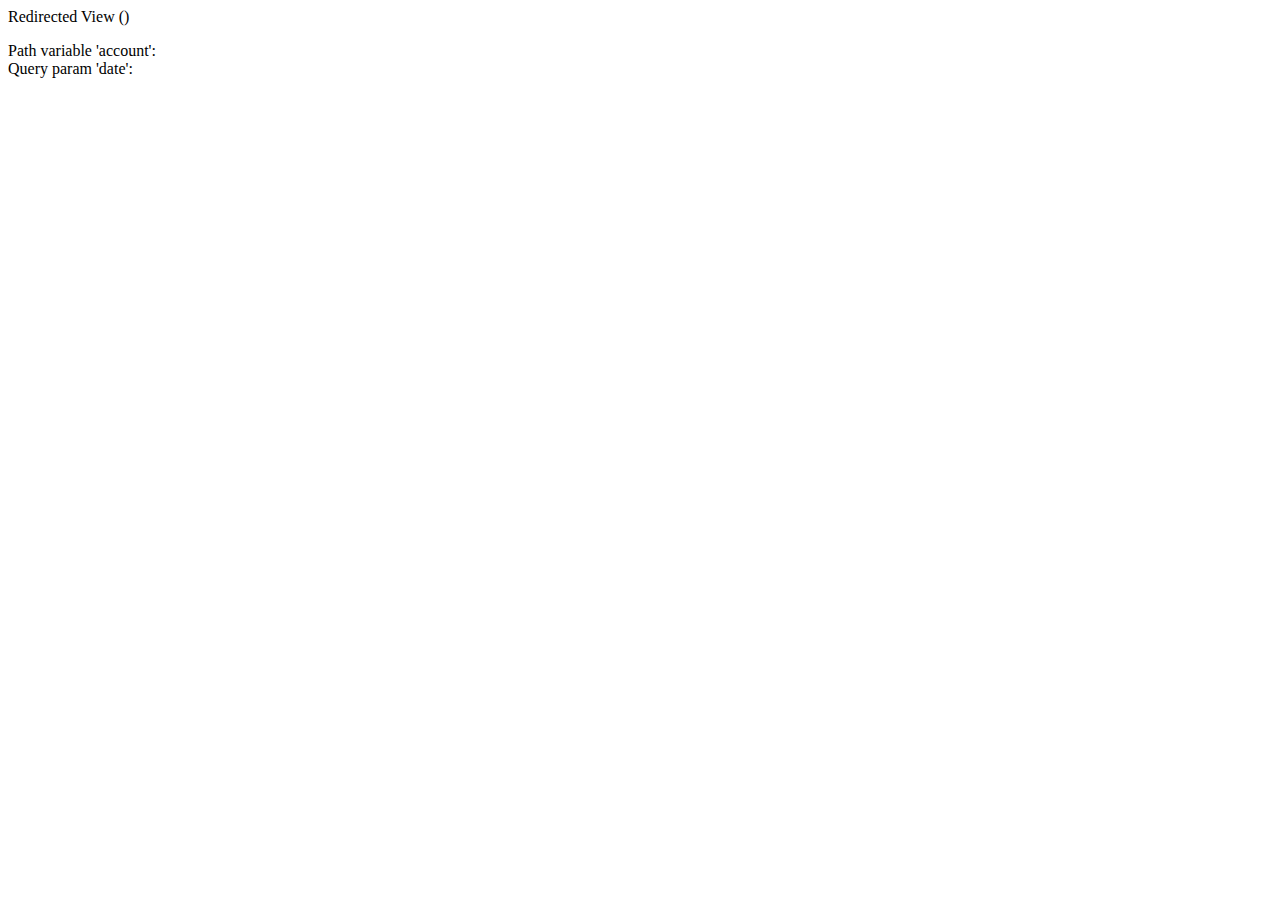
<file: src/main/resources/templates/redirect/redirectResults.html>
<!doctype html>
<html lang="en" xmlns:th="http://www.thymeleaf.org">
<head>
    <meta charset="utf-8">

    <title>Redirecting</title>

    <link th:href="@{/webjars/bootstrap/4.1.3/css/bootstrap.min.css}" rel="stylesheet">
    <link th:href="@{/assets/css/default.css}" rel="stylesheet">
    <link th:href="@{/assets/css/messages/messages.css}" rel="stylesheet">
</head>
<body>
    <div class="card">
        <div class="card-header">
            Redirected View (<span th:text="${#dates.format(#dates.createNow(),'yyyy-MM-dd hh:mm:ss')}"></span>)
        </div>
        <div class="card-body">
            <dl class="row">
                <dt class="col-sm-4">Path variable 'account':</dt>
                <dd class="col-sm-8" th:text="${account}"></dd>
                <dt class="col-sm-4">Query param 'date':</dt>
                <dd class="col-sm-8" th:text="${param.date}"></dd>
            </dl>
        </div>
    </div>
</body>
</html>
</file>
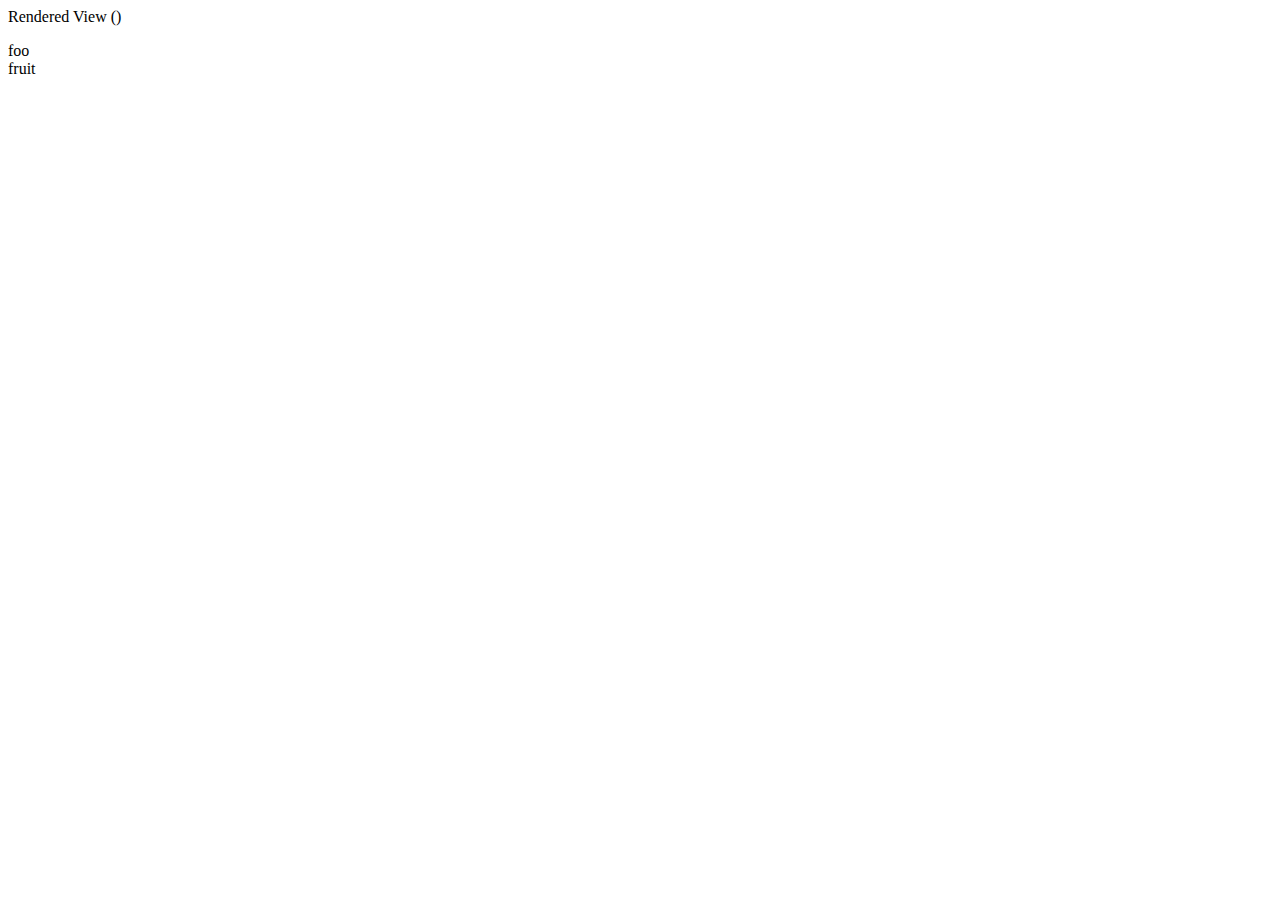
<file: src/main/resources/templates/view/dataBinding.html>
<!doctype html>
<html lang="en" xmlns:th="http://www.thymeleaf.org">
<head>
    <meta charset="utf-8">

    <title>View Rendering</title>

    <link th:href="@{/webjars/bootstrap/4.1.3/css/bootstrap.min.css}" rel="stylesheet">
    <link th:href="@{/assets/css/default.css}" rel="stylesheet">
    <link th:href="@{/assets/css/messages/messages.css}" rel="stylesheet">
</head>
<body>
<div class="card">
    <div class="card-header">
        Rendered View (<span th:text="${#dates.format(#dates.createNow(),'yyyy-MM-dd hh:mm:ss')}"></span>)
    </div>
    <div class="card-body">
        <dl class="row">
            <dt class="col-sm-2">foo</dt>
            <dd class="col-sm-10" th:text="${javaBean.foo}"></dd>
            <dt class="col-sm-2">fruit</dt>
            <dd class="col-sm-10" th:text="${javaBean.fruit}"></dd>
        </dl>
    </div>
</div>
</body>
</html>
</file>
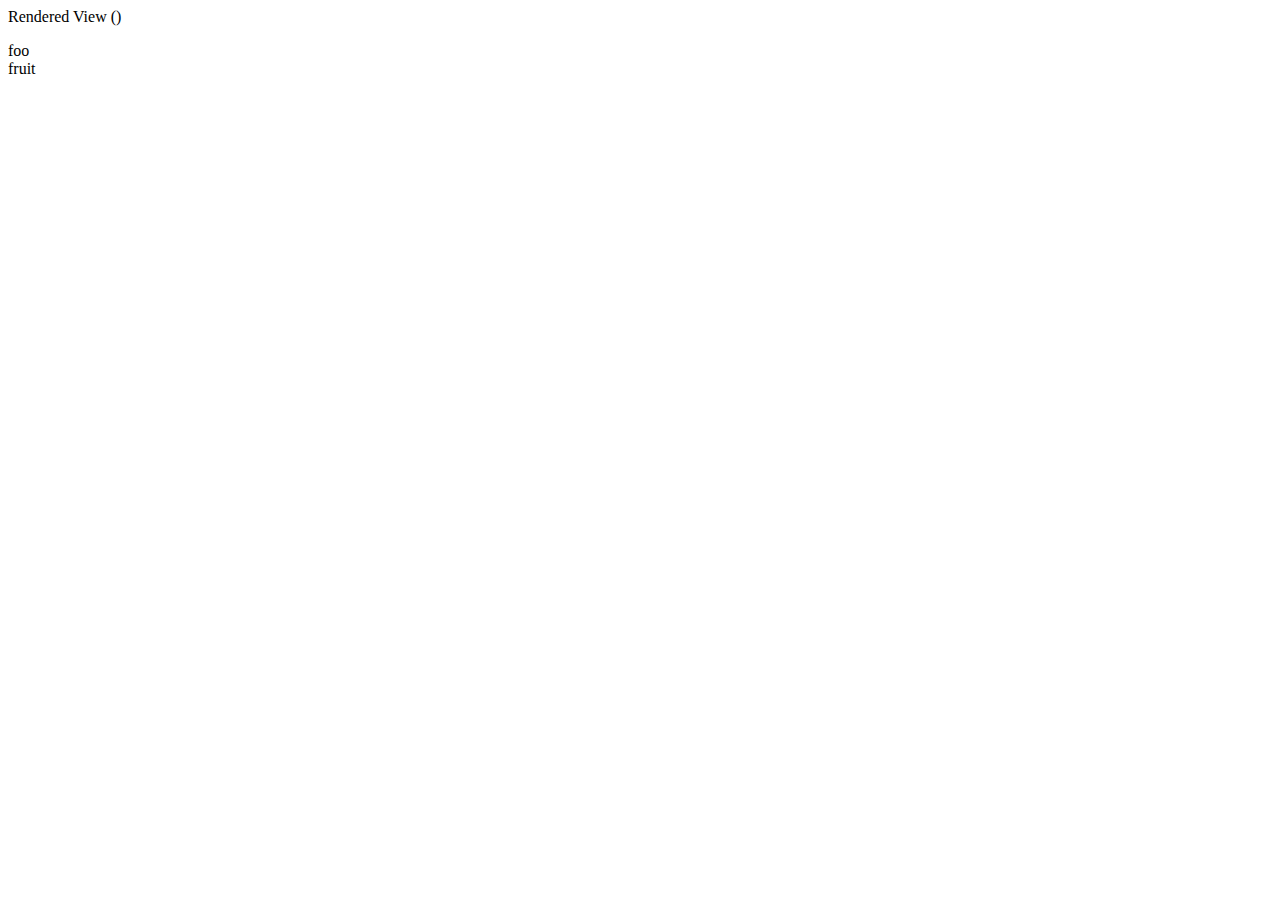
<file: src/main/resources/templates/view/simple.html>
<!doctype html>
<html lang="en" xmlns:th="http://www.thymeleaf.org">
<head>
    <meta charset="utf-8">

    <title>View Rendering</title>

    <link th:href="@{/webjars/bootstrap/4.1.3/css/bootstrap.min.css}" rel="stylesheet">
    <link th:href="@{/assets/css/default.css}" rel="stylesheet">
    <link th:href="@{/assets/css/messages/messages.css}" rel="stylesheet">
</head>
<body>
    <div class="card">
        <div class="card-header">
            Rendered View (<span th:text="${#dates.format(#dates.createNow(),'yyyy-MM-dd hh:mm:ss')}"></span>)
        </div>
        <div class="card-body">
            <dl class="row">
                <dt class="col-sm-2">foo</dt>
                <dd class="col-sm-10" th:text="${foo}"></dd>
                <dt class="col-sm-2">fruit</dt>
                <dd class="col-sm-10" th:text="${fruit}"></dd>
            </dl>
        </div>
    </div>
</body>
</html>
</file>
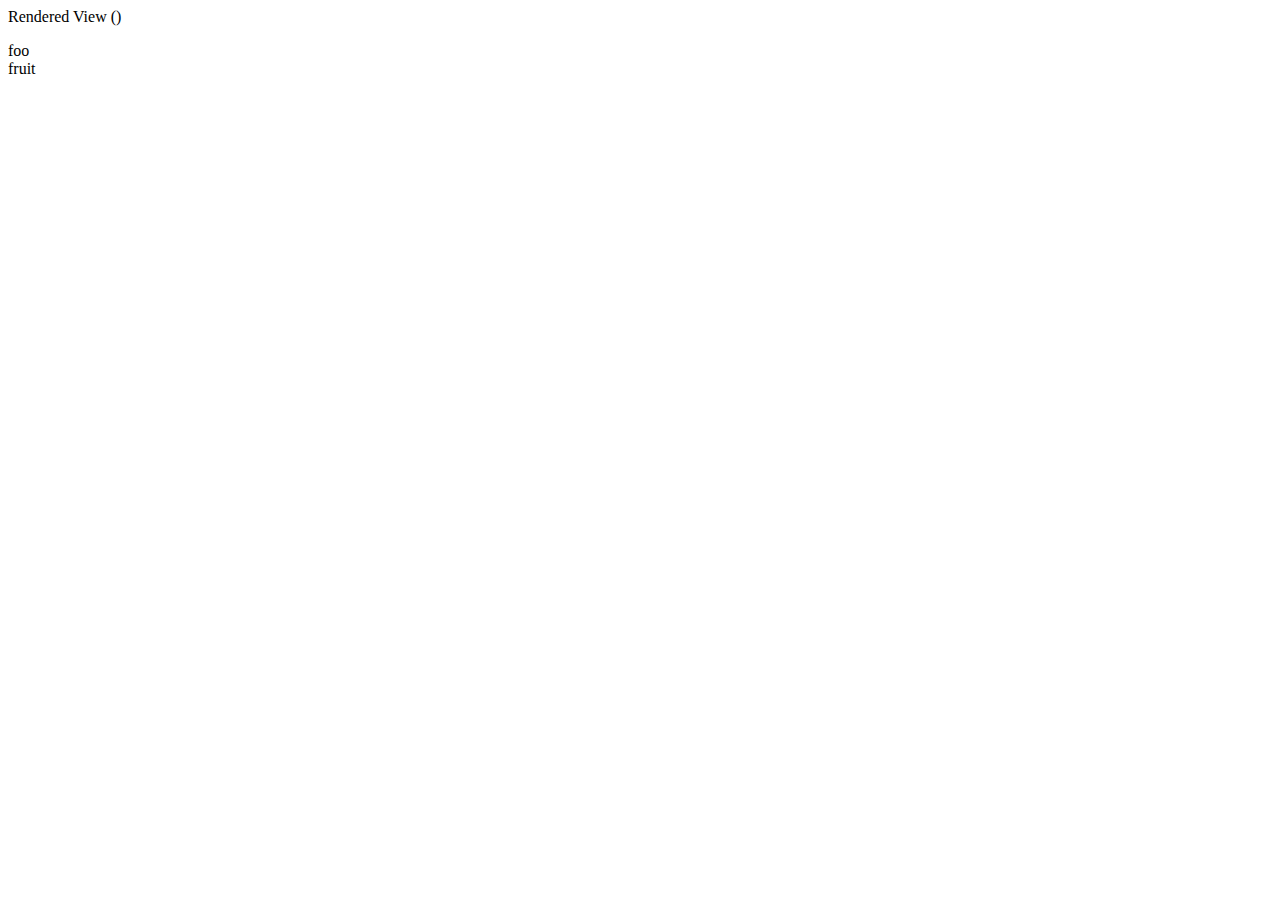
<file: src/main/resources/templates/view/viewName.html>
<!doctype html>
<html lang="en" xmlns:th="http://www.thymeleaf.org">
<head>
    <meta charset="utf-8">

    <title>View Rendering</title>

    <link th:href="@{/webjars/bootstrap/4.1.3/css/bootstrap.min.css}" rel="stylesheet">
    <link th:href="@{/assets/css/default.css}" rel="stylesheet">
    <link th:href="@{/assets/css/messages/messages.css}" rel="stylesheet">
</head>
<body>
<div class="card">
    <div class="card-header">
        Rendered View (<span th:text="${#dates.format(#dates.createNow(),'yyyy-MM-dd hh:mm:ss')}"></span>)
    </div>
    <div class="card-body">
        <dl class="row">
            <dt class="col-sm-2">foo</dt>
            <dd class="col-sm-10" th:text="${foo}"></dd>
            <dt class="col-sm-2">fruit</dt>
            <dd class="col-sm-10" th:text="${fruit}"></dd>
        </dl>
    </div>
</div>
</body>
</html>
</file>
<file: docs/assets/pdfjs-dist@2.2.228/web/viewer.css>
/* Copyright 2014 Mozilla Foundation
 *
 * Licensed under the Apache License, Version 2.0 (the "License");
 * you may not use this file except in compliance with the License.
 * You may obtain a copy of the License at
 *
 *     http://www.apache.org/licenses/LICENSE-2.0
 *
 * Unless required by applicable law or agreed to in writing, software
 * distributed under the License is distributed on an "AS IS" BASIS,
 * WITHOUT WARRANTIES OR CONDITIONS OF ANY KIND, either express or implied.
 * See the License for the specific language governing permissions and
 * limitations under the License.
 */

.textLayer {
  position: absolute;
  left: 0;
  top: 0;
  right: 0;
  bottom: 0;
  overflow: hidden;
  opacity: 0.2;
  line-height: 1.0;
}

.textLayer > span {
  color: transparent;
  position: absolute;
  white-space: pre;
  cursor: text;
  -webkit-transform-origin: 0% 0%;
          transform-origin: 0% 0%;
}

.textLayer .highlight {
  margin: -1px;
  padding: 1px;

  background-color: rgb(180, 0, 170);
  border-radius: 4px;
}

.textLayer .highlight.begin {
  border-radius: 4px 0px 0px 4px;
}

.textLayer .highlight.end {
  border-radius: 0px 4px 4px 0px;
}

.textLayer .highlight.middle {
  border-radius: 0px;
}

.textLayer .highlight.selected {
  background-color: rgb(0, 100, 0);
}

.textLayer ::-moz-selection { background: rgb(0,0,255); }

.textLayer ::selection { background: rgb(0,0,255); }

.textLayer .endOfContent {
  display: block;
  position: absolute;
  left: 0px;
  top: 100%;
  right: 0px;
  bottom: 0px;
  z-index: -1;
  cursor: default;
  -webkit-user-select: none;
     -moz-user-select: none;
      -ms-user-select: none;
          user-select: none;
}

.textLayer .endOfContent.active {
  top: 0px;
}


.annotationLayer section {
  position: absolute;
}

.annotationLayer .linkAnnotation > a,
.annotationLayer .buttonWidgetAnnotation.pushButton > a {
  position: absolute;
  font-size: 1em;
  top: 0;
  left: 0;
  width: 100%;
  height: 100%;
}

.annotationLayer .linkAnnotation > a:hover,
.annotationLayer .buttonWidgetAnnotation.pushButton > a:hover {
  opacity: 0.2;
  background: #ff0;
  box-shadow: 0px 2px 10px #ff0;
}

.annotationLayer .textAnnotation img {
  position: absolute;
  cursor: pointer;
}

.annotationLayer .textWidgetAnnotation input,
.annotationLayer .textWidgetAnnotation textarea,
.annotationLayer .choiceWidgetAnnotation select,
.annotationLayer .buttonWidgetAnnotation.checkBox input,
.annotationLayer .buttonWidgetAnnotation.radioButton input {
  background-color: rgba(0, 54, 255, 0.13);
  border: 1px solid transparent;
  box-sizing: border-box;
  font-size: 9px;
  height: 100%;
  margin: 0;
  padding: 0 3px;
  vertical-align: top;
  width: 100%;
}

.annotationLayer .choiceWidgetAnnotation select option {
  padding: 0;
}

.annotationLayer .buttonWidgetAnnotation.radioButton input {
  border-radius: 50%;
}

.annotationLayer .textWidgetAnnotation textarea {
  font: message-box;
  font-size: 9px;
  resize: none;
}

.annotationLayer .textWidgetAnnotation input[disabled],
.annotationLayer .textWidgetAnnotation textarea[disabled],
.annotationLayer .choiceWidgetAnnotation select[disabled],
.annotationLayer .buttonWidgetAnnotation.checkBox input[disabled],
.annotationLayer .buttonWidgetAnnotation.radioButton input[disabled] {
  background: none;
  border: 1px solid transparent;
  cursor: not-allowed;
}

.annotationLayer .textWidgetAnnotation input:hover,
.annotationLayer .textWidgetAnnotation textarea:hover,
.annotationLayer .choiceWidgetAnnotation select:hover,
.annotationLayer .buttonWidgetAnnotation.checkBox input:hover,
.annotationLayer .buttonWidgetAnnotation.radioButton input:hover {
  border: 1px solid #000;
}

.annotationLayer .textWidgetAnnotation input:focus,
.annotationLayer .textWidgetAnnotation textarea:focus,
.annotationLayer .choiceWidgetAnnotation select:focus {
  background: none;
  border: 1px solid transparent;
}

.annotationLayer .buttonWidgetAnnotation.checkBox input:checked:before,
.annotationLayer .buttonWidgetAnnotation.checkBox input:checked:after,
.annotationLayer .buttonWidgetAnnotation.radioButton input:checked:before {
  background-color: #000;
  content: '';
  display: block;
  position: absolute;
}

.annotationLayer .buttonWidgetAnnotation.checkBox input:checked:before,
.annotationLayer .buttonWidgetAnnotation.checkBox input:checked:after {
  height: 80%;
  left: 45%;
  width: 1px;
}

.annotationLayer .buttonWidgetAnnotation.checkBox input:checked:before {
  -webkit-transform: rotate(45deg);
          transform: rotate(45deg);
}

.annotationLayer .buttonWidgetAnnotation.checkBox input:checked:after {
  -webkit-transform: rotate(-45deg);
          transform: rotate(-45deg);
}

.annotationLayer .buttonWidgetAnnotation.radioButton input:checked:before {
  border-radius: 50%;
  height: 50%;
  left: 30%;
  top: 20%;
  width: 50%;
}

.annotationLayer .textWidgetAnnotation input.comb {
  font-family: monospace;
  padding-left: 2px;
  padding-right: 0;
}

.annotationLayer .textWidgetAnnotation input.comb:focus {
  /*
   * Letter spacing is placed on the right side of each character. Hence, the
   * letter spacing of the last character may be placed outside the visible
   * area, causing horizontal scrolling. We avoid this by extending the width
   * when the element has focus and revert this when it loses focus.
   */
  width: 115%;
}

.annotationLayer .buttonWidgetAnnotation.checkBox input,
.annotationLayer .buttonWidgetAnnotation.radioButton input {
  -webkit-appearance: none;
     -moz-appearance: none;
          appearance: none;
  padding: 0;
}

.annotationLayer .popupWrapper {
  position: absolute;
  width: 20em;
}

.annotationLayer .popup {
  position: absolute;
  z-index: 200;
  max-width: 20em;
  background-color: #FFFF99;
  box-shadow: 0px 2px 5px #888;
  border-radius: 2px;
  padding: 6px;
  margin-left: 5px;
  cursor: pointer;
  font: message-box;
  font-size: 9px;
  word-wrap: break-word;
}

.annotationLayer .popup > * {
  font-size: 9px;
}

.annotationLayer .popup h1 {
  display: inline-block;
}

.annotationLayer .popup span {
  display: inline-block;
  margin-left: 5px;
}

.annotationLayer .popup p {
  border-top: 1px solid #333;
  margin-top: 2px;
  padding-top: 2px;
}

.annotationLayer .highlightAnnotation,
.annotationLayer .underlineAnnotation,
.annotationLayer .squigglyAnnotation,
.annotationLayer .strikeoutAnnotation,
.annotationLayer .freeTextAnnotation,
.annotationLayer .lineAnnotation svg line,
.annotationLayer .squareAnnotation svg rect,
.annotationLayer .circleAnnotation svg ellipse,
.annotationLayer .polylineAnnotation svg polyline,
.annotationLayer .polygonAnnotation svg polygon,
.annotationLayer .caretAnnotation,
.annotationLayer .inkAnnotation svg polyline,
.annotationLayer .stampAnnotation,
.annotationLayer .fileAttachmentAnnotation {
  cursor: pointer;
}

.pdfViewer .canvasWrapper {
  overflow: hidden;
}

.pdfViewer .page {
  direction: ltr;
  width: 816px;
  height: 1056px;
  margin: 1px auto -8px auto;
  position: relative;
  overflow: visible;
  border: 9px solid transparent;
  background-clip: content-box;
  -webkit-border-image: url(images/shadow.png) 9 9 repeat;
       -o-border-image: url(images/shadow.png) 9 9 repeat;
          border-image: url(images/shadow.png) 9 9 repeat;
  background-color: white;
}

.pdfViewer.removePageBorders .page {
  margin: 0px auto 10px auto;
  border: none;
}

.pdfViewer.singlePageView {
  display: inline-block;
}

.pdfViewer.singlePageView .page {
  margin: 0;
  border: none;
}

.pdfViewer.scrollHorizontal, .pdfViewer.scrollWrapped, .spread {
  margin-left: 3.5px;
  margin-right: 3.5px;
  text-align: center;
}

.pdfViewer.scrollHorizontal, .spread {
  white-space: nowrap;
}

.pdfViewer.removePageBorders,
.pdfViewer.scrollHorizontal .spread,
.pdfViewer.scrollWrapped .spread {
  margin-left: 0;
  margin-right: 0;
}

.spread .page,
.pdfViewer.scrollHorizontal .page,
.pdfViewer.scrollWrapped .page,
.pdfViewer.scrollHorizontal .spread,
.pdfViewer.scrollWrapped .spread {
  display: inline-block;
  vertical-align: middle;
}

.spread .page,
.pdfViewer.scrollHorizontal .page,
.pdfViewer.scrollWrapped .page {
  margin-left: -3.5px;
  margin-right: -3.5px;
}

.pdfViewer.removePageBorders .spread .page,
.pdfViewer.removePageBorders.scrollHorizontal .page,
.pdfViewer.removePageBorders.scrollWrapped .page {
  margin-left: 5px;
  margin-right: 5px;
}

.pdfViewer .page canvas {
  margin: 0;
  display: block;
}

.pdfViewer .page canvas[hidden] {
  display: none;
}

.pdfViewer .page .loadingIcon {
  position: absolute;
  display: block;
  left: 0;
  top: 0;
  right: 0;
  bottom: 0;
  background: url('images/loading-icon.gif') center no-repeat;
}

.pdfPresentationMode .pdfViewer {
  margin-left: 0;
  margin-right: 0;
}

.pdfPresentationMode .pdfViewer .page,
.pdfPresentationMode .pdfViewer .spread {
  display: block;
}

.pdfPresentationMode .pdfViewer .page,
.pdfPresentationMode .pdfViewer.removePageBorders .page {
  margin-left: auto;
  margin-right: auto;
}

.pdfPresentationMode:-ms-fullscreen .pdfViewer .page {
  margin-bottom: 100% !important;
}

.pdfPresentationMode:-webkit-full-screen .pdfViewer .page {
  margin-bottom: 100%;
  border: 0;
}

.pdfPresentationMode:-moz-full-screen .pdfViewer .page {
  margin-bottom: 100%;
  border: 0;
}

.pdfPresentationMode:fullscreen .pdfViewer .page {
  margin-bottom: 100%;
  border: 0;
}

:root {
  --sidebar-width: 200px;
}

* {
  padding: 0;
  margin: 0;
}

html {
  height: 100%;
  width: 100%;
  /* Font size is needed to make the activity bar the correct size. */
  font-size: 10px;
}

body {
  height: 100%;
  width: 100%;
  background-color: #404040;
  background-image: url(images/texture.png);
}

body,
input,
button,
select {
  font: message-box;
  outline: none;
}

.hidden {
  display: none !important;
}
[hidden] {
  display: none !important;
}

#viewerContainer.pdfPresentationMode:-ms-fullscreen {
  top: 0px !important;
  overflow: hidden !important;
}

#viewerContainer.pdfPresentationMode:-ms-fullscreen::-ms-backdrop {
  background-color: #000;
}

#viewerContainer.pdfPresentationMode:-webkit-full-screen {
  top: 0px;
  border-top: 2px solid transparent;
  background-color: #000;
  width: 100%;
  height: 100%;
  overflow: hidden;
  cursor: none;
  -webkit-user-select: none;
          user-select: none;
}

#viewerContainer.pdfPresentationMode:-moz-full-screen {
  top: 0px;
  border-top: 2px solid transparent;
  background-color: #000;
  width: 100%;
  height: 100%;
  overflow: hidden;
  cursor: none;
  -moz-user-select: none;
       user-select: none;
}

#viewerContainer.pdfPresentationMode:-ms-fullscreen {
  top: 0px;
  border-top: 2px solid transparent;
  background-color: #000;
  width: 100%;
  height: 100%;
  overflow: hidden;
  cursor: none;
  -ms-user-select: none;
      user-select: none;
}

#viewerContainer.pdfPresentationMode:fullscreen {
  top: 0px;
  border-top: 2px solid transparent;
  background-color: #000;
  width: 100%;
  height: 100%;
  overflow: hidden;
  cursor: none;
  -webkit-user-select: none;
     -moz-user-select: none;
      -ms-user-select: none;
          user-select: none;
}

.pdfPresentationMode:-webkit-full-screen a:not(.internalLink) {
  display: none;
}

.pdfPresentationMode:-moz-full-screen a:not(.internalLink) {
  display: none;
}

.pdfPresentationMode:-ms-fullscreen a:not(.internalLink) {
  display: none;
}

.pdfPresentationMode:fullscreen a:not(.internalLink) {
  display: none;
}

.pdfPresentationMode:-webkit-full-screen .textLayer > span {
  cursor: none;
}

.pdfPresentationMode:-moz-full-screen .textLayer > span {
  cursor: none;
}

.pdfPresentationMode:-ms-fullscreen .textLayer > span {
  cursor: none;
}

.pdfPresentationMode:fullscreen .textLayer > span {
  cursor: none;
}

.pdfPresentationMode.pdfPresentationModeControls > *,
.pdfPresentationMode.pdfPresentationModeControls .textLayer > span {
  cursor: default;
}

#outerContainer {
  width: 100%;
  height: 100%;
  position: relative;
}

#sidebarContainer {
  position: absolute;
  top: 32px;
  bottom: 0;
  width: 200px; /* Here, and elsewhere below, keep the constant value for compatibility
                   with older browsers that lack support for CSS variables. */
  width: var(--sidebar-width);
  visibility: hidden;
  z-index: 100;
  border-top: 1px solid #333;

  -webkit-transition-duration: 200ms;

          transition-duration: 200ms;
  -webkit-transition-timing-function: ease;
          transition-timing-function: ease;
}
html[dir='ltr'] #sidebarContainer {
  -webkit-transition-property: left;
  transition-property: left;
  left: -200px;
  left: calc(-1 * var(--sidebar-width));
}
html[dir='rtl'] #sidebarContainer {
  -webkit-transition-property: right;
  transition-property: right;
  right: -200px;
  right: calc(-1 * var(--sidebar-width));
}

.loadingInProgress #sidebarContainer {
  top: 36px;
}

#outerContainer.sidebarResizing #sidebarContainer {
  /* Improve responsiveness and avoid visual glitches when the sidebar is resized. */
  -webkit-transition-duration: 0s;
          transition-duration: 0s;
  /* Prevent e.g. the thumbnails being selected when the sidebar is resized. */
  -webkit-user-select: none;
     -moz-user-select: none;
      -ms-user-select: none;
          user-select: none;
}

#outerContainer.sidebarMoving #sidebarContainer,
#outerContainer.sidebarOpen #sidebarContainer {
  visibility: visible;
}
html[dir='ltr'] #outerContainer.sidebarOpen #sidebarContainer {
  left: 0px;
}
html[dir='rtl'] #outerContainer.sidebarOpen #sidebarContainer {
  right: 0px;
}

#mainContainer {
  position: absolute;
  top: 0;
  right: 0;
  bottom: 0;
  left: 0;
  min-width: 320px;
}

#sidebarContent {
  top: 32px;
  bottom: 0;
  overflow: auto;
  -webkit-overflow-scrolling: touch;
  position: absolute;
  width: 100%;
  background-color: hsla(0,0%,0%,.1);
}
html[dir='ltr'] #sidebarContent {
  left: 0;
  box-shadow: inset -1px 0 0 hsla(0,0%,0%,.25);
}
html[dir='rtl'] #sidebarContent {
  right: 0;
  box-shadow: inset 1px 0 0 hsla(0,0%,0%,.25);
}

#viewerContainer {
  overflow: auto;
  -webkit-overflow-scrolling: touch;
  position: absolute;
  top: 32px;
  right: 0;
  bottom: 0;
  left: 0;
  outline: none;
}
#viewerContainer:not(.pdfPresentationMode) {
  -webkit-transition-duration: 200ms;
          transition-duration: 200ms;
  -webkit-transition-timing-function: ease;
          transition-timing-function: ease;
}
html[dir='ltr'] #viewerContainer {
  box-shadow: inset 1px 0 0 hsla(0,0%,100%,.05);
}
html[dir='rtl'] #viewerContainer {
  box-shadow: inset -1px 0 0 hsla(0,0%,100%,.05);
}

#outerContainer.sidebarResizing #viewerContainer {
  /* Improve responsiveness and avoid visual glitches when the sidebar is resized. */
  -webkit-transition-duration: 0s;
          transition-duration: 0s;
}

html[dir='ltr'] #outerContainer.sidebarOpen #viewerContainer:not(.pdfPresentationMode) {
  -webkit-transition-property: left;
  transition-property: left;
  left: 200px;
  left: var(--sidebar-width);
}
html[dir='rtl'] #outerContainer.sidebarOpen #viewerContainer:not(.pdfPresentationMode) {
  -webkit-transition-property: right;
  transition-property: right;
  right: 200px;
  right: var(--sidebar-width);
}

.toolbar {
  position: relative;
  left: 0;
  right: 0;
  z-index: 9999;
  cursor: default;
}

#toolbarContainer {
  width: 100%;
}

#toolbarSidebar {
  width: 100%;
  height: 32px;
  background-color: #424242; /* fallback */
  background-image: url(images/texture.png),
                    -webkit-gradient(linear, left top, left bottom, from(hsla(0,0%,30%,.99)), to(hsla(0,0%,25%,.95)));
  background-image: url(images/texture.png),
                    linear-gradient(hsla(0,0%,30%,.99), hsla(0,0%,25%,.95));
}
html[dir='ltr'] #toolbarSidebar {
  box-shadow: inset -1px 0 0 rgba(0, 0, 0, 0.25),
              inset 0 -1px 0 hsla(0,0%,100%,.05),
              0 1px 0 hsla(0,0%,0%,.15),
              0 0 1px hsla(0,0%,0%,.1);
}
html[dir='rtl'] #toolbarSidebar {
  box-shadow: inset 1px 0 0 rgba(0, 0, 0, 0.25),
              inset 0 1px 0 hsla(0,0%,100%,.05),
              0 1px 0 hsla(0,0%,0%,.15),
              0 0 1px hsla(0,0%,0%,.1);
}

#sidebarResizer {
  position: absolute;
  top: 0;
  bottom: 0;
  width: 6px;
  z-index: 200;
  cursor: ew-resize;
}
html[dir='ltr'] #sidebarResizer {
  right: -6px;
}
html[dir='rtl'] #sidebarResizer {
  left: -6px;
}

#toolbarContainer, .findbar, .secondaryToolbar {
  position: relative;
  height: 32px;
  background-color: #474747; /* fallback */
  background-image: url(images/texture.png),
                    -webkit-gradient(linear, left top, left bottom, from(hsla(0,0%,32%,.99)), to(hsla(0,0%,27%,.95)));
  background-image: url(images/texture.png),
                    linear-gradient(hsla(0,0%,32%,.99), hsla(0,0%,27%,.95));
}
html[dir='ltr'] #toolbarContainer, .findbar, .secondaryToolbar {
  box-shadow: inset 0 1px 1px hsla(0,0%,0%,.15),
              inset 0 -1px 0 hsla(0,0%,100%,.05),
              0 1px 0 hsla(0,0%,0%,.15),
              0 1px 1px hsla(0,0%,0%,.1);
}
html[dir='rtl'] #toolbarContainer, .findbar, .secondaryToolbar {
  box-shadow: inset 0 1px 1px hsla(0,0%,0%,.15),
              inset 0 -1px 0 hsla(0,0%,100%,.05),
              0 1px 0 hsla(0,0%,0%,.15),
              0 1px 1px hsla(0,0%,0%,.1);
}

#toolbarViewer {
  height: 32px;
}

#loadingBar {
  position: relative;
  width: 100%;
  height: 4px;
  background-color: #333;
  border-bottom: 1px solid #333;
}

#loadingBar .progress {
  position: absolute;
  top: 0;
  left: 0;
  width: 0%;
  height: 100%;
  background-color: #ddd;
  overflow: hidden;
  -webkit-transition: width 200ms;
  transition: width 200ms;
}

@-webkit-keyframes progressIndeterminate {
  0% { left: -142px; }
  100% { left: 0; }
}

@keyframes progressIndeterminate {
  0% { left: -142px; }
  100% { left: 0; }
}

#loadingBar .progress.indeterminate {
  background-color: #999;
  -webkit-transition: none;
  transition: none;
}

#loadingBar .progress.indeterminate .glimmer {
  position: absolute;
  top: 0;
  left: 0;
  height: 100%;
  width: calc(100% + 150px);

  background: repeating-linear-gradient(135deg,
                                        #bbb 0, #999 5px,
                                        #999 45px, #ddd 55px,
                                        #ddd 95px, #bbb 100px);

  -webkit-animation: progressIndeterminate 950ms linear infinite;

          animation: progressIndeterminate 950ms linear infinite;
}

.findbar, .secondaryToolbar {
  top: 32px;
  position: absolute;
  z-index: 10000;
  height: auto;
  min-width: 16px;
  padding: 0px 6px 0px 6px;
  margin: 4px 2px 4px 2px;
  color: hsl(0,0%,85%);
  font-size: 12px;
  line-height: 14px;
  text-align: left;
  cursor: default;
}

.findbar {
  min-width: 300px;
}
.findbar > div {
  height: 32px;
}
.findbar.wrapContainers > div {
  clear: both;
}
.findbar.wrapContainers > div#findbarMessageContainer {
  height: auto;
}
html[dir='ltr'] .findbar {
  left: 68px;
}
html[dir='rtl'] .findbar {
  right: 68px;
}

.findbar label {
  -webkit-user-select: none;
     -moz-user-select: none;
      -ms-user-select: none;
          user-select: none;
}

#findInput {
  width: 200px;
}
#findInput::-webkit-input-placeholder {
  color: hsl(0, 0%, 75%);
}
#findInput::-moz-placeholder {
  font-style: italic;
}
#findInput:-ms-input-placeholder {
  font-style: italic;
}
#findInput::-ms-input-placeholder {
  font-style: italic;
}
#findInput::placeholder {
  font-style: italic;
}
#findInput[data-status="pending"] {
  background-image: url(images/loading-small.png);
  background-repeat: no-repeat;
  background-position: right;
}
html[dir='rtl'] #findInput[data-status="pending"] {
  background-position: left;
}

.secondaryToolbar {
  padding: 6px;
  height: auto;
  z-index: 30000;
}
html[dir='ltr'] .secondaryToolbar {
  right: 4px;
}
html[dir='rtl'] .secondaryToolbar {
  left: 4px;
}

#secondaryToolbarButtonContainer {
  max-width: 200px;
  max-height: 400px;
  overflow-y: auto;
  -webkit-overflow-scrolling: touch;
  margin-bottom: -4px;
}

#secondaryToolbarButtonContainer.hiddenScrollModeButtons > .scrollModeButtons,
#secondaryToolbarButtonContainer.hiddenSpreadModeButtons > .spreadModeButtons {
  display: none !important;
}

.doorHanger,
.doorHangerRight {
  border: 1px solid hsla(0,0%,0%,.5);
  border-radius: 2px;
  box-shadow: 0 1px 4px rgba(0, 0, 0, 0.3);
}
.doorHanger:after, .doorHanger:before,
.doorHangerRight:after, .doorHangerRight:before {
  bottom: 100%;
  border: solid transparent;
  content: " ";
  height: 0;
  width: 0;
  position: absolute;
  pointer-events: none;
}
.doorHanger:after,
.doorHangerRight:after {
  border-bottom-color: hsla(0,0%,32%,.99);
  border-width: 8px;
}
.doorHanger:before,
.doorHangerRight:before {
  border-bottom-color: hsla(0,0%,0%,.5);
  border-width: 9px;
}

html[dir='ltr'] .doorHanger:after,
html[dir='rtl'] .doorHangerRight:after {
  left: 13px;
  margin-left: -8px;
}

html[dir='ltr'] .doorHanger:before,
html[dir='rtl'] .doorHangerRight:before {
  left: 13px;
  margin-left: -9px;
}

html[dir='rtl'] .doorHanger:after,
html[dir='ltr'] .doorHangerRight:after {
  right: 13px;
  margin-right: -8px;
}

html[dir='rtl'] .doorHanger:before,
html[dir='ltr'] .doorHangerRight:before {
  right: 13px;
  margin-right: -9px;
}

#findResultsCount {
  background-color: hsl(0, 0%, 85%);
  color: hsl(0, 0%, 32%);
  text-align: center;
  padding: 3px 4px;
}

#findMsg {
  font-style: italic;
  color: #A6B7D0;
}
#findMsg:empty {
  display: none;
}

#findInput.notFound {
  background-color: rgb(255, 102, 102);
}

#toolbarViewerMiddle {
  position: absolute;
  left: 50%;
  -webkit-transform: translateX(-50%);
          transform: translateX(-50%);
}

html[dir='ltr'] #toolbarViewerLeft,
html[dir='rtl'] #toolbarViewerRight {
  float: left;
}
html[dir='ltr'] #toolbarViewerRight,
html[dir='rtl'] #toolbarViewerLeft {
  float: right;
}
html[dir='ltr'] #toolbarViewerLeft > *,
html[dir='ltr'] #toolbarViewerMiddle > *,
html[dir='ltr'] #toolbarViewerRight > *,
html[dir='ltr'] .findbar * {
  position: relative;
  float: left;
}
html[dir='rtl'] #toolbarViewerLeft > *,
html[dir='rtl'] #toolbarViewerMiddle > *,
html[dir='rtl'] #toolbarViewerRight > *,
html[dir='rtl'] .findbar * {
  position: relative;
  float: right;
}

html[dir='ltr'] .splitToolbarButton {
  margin: 3px 2px 4px 0;
  display: inline-block;
}
html[dir='rtl'] .splitToolbarButton {
  margin: 3px 0 4px 2px;
  display: inline-block;
}
html[dir='ltr'] .splitToolbarButton > .toolbarButton {
  border-radius: 0;
  float: left;
}
html[dir='rtl'] .splitToolbarButton > .toolbarButton {
  border-radius: 0;
  float: right;
}

.toolbarButton,
.secondaryToolbarButton,
.overlayButton {
  border: 0 none;
  background: none;
  width: 32px;
  height: 25px;
}

.toolbarButton > span {
  display: inline-block;
  width: 0;
  height: 0;
  overflow: hidden;
}

.toolbarButton[disabled],
.secondaryToolbarButton[disabled],
.overlayButton[disabled] {
  opacity: .5;
}

.splitToolbarButton.toggled .toolbarButton {
  margin: 0;
}

.splitToolbarButton:hover > .toolbarButton,
.splitToolbarButton:focus > .toolbarButton,
.splitToolbarButton.toggled > .toolbarButton,
.toolbarButton.textButton {
  background-color: hsla(0,0%,0%,.12);
  background-image: -webkit-gradient(linear, left top, left bottom, from(hsla(0,0%,100%,.05)), to(hsla(0,0%,100%,0)));
  background-image: linear-gradient(hsla(0,0%,100%,.05), hsla(0,0%,100%,0));
  background-clip: padding-box;
  border: 1px solid hsla(0,0%,0%,.35);
  border-color: hsla(0,0%,0%,.32) hsla(0,0%,0%,.38) hsla(0,0%,0%,.42);
  box-shadow: 0 1px 0 hsla(0,0%,100%,.05) inset,
              0 0 1px hsla(0,0%,100%,.15) inset,
              0 1px 0 hsla(0,0%,100%,.05);
  -webkit-transition-property: background-color, border-color, box-shadow;
  transition-property: background-color, border-color, box-shadow;
  -webkit-transition-duration: 150ms;
          transition-duration: 150ms;
  -webkit-transition-timing-function: ease;
          transition-timing-function: ease;

}
.splitToolbarButton > .toolbarButton:hover,
.splitToolbarButton > .toolbarButton:focus,
.dropdownToolbarButton:hover,
.overlayButton:hover,
.overlayButton:focus,
.toolbarButton.textButton:hover,
.toolbarButton.textButton:focus {
  background-color: hsla(0,0%,0%,.2);
  box-shadow: 0 1px 0 hsla(0,0%,100%,.05) inset,
              0 0 1px hsla(0,0%,100%,.15) inset,
              0 0 1px hsla(0,0%,0%,.05);
  z-index: 199;
}
.splitToolbarButton > .toolbarButton {
  position: relative;
}
html[dir='ltr'] .splitToolbarButton > .toolbarButton:first-child,
html[dir='rtl'] .splitToolbarButton > .toolbarButton:last-child {
  position: relative;
  margin: 0;
  margin-right: -1px;
  border-top-left-radius: 2px;
  border-bottom-left-radius: 2px;
  border-right-color: transparent;
}
html[dir='ltr'] .splitToolbarButton > .toolbarButton:last-child,
html[dir='rtl'] .splitToolbarButton > .toolbarButton:first-child {
  position: relative;
  margin: 0;
  margin-left: -1px;
  border-top-right-radius: 2px;
  border-bottom-right-radius: 2px;
  border-left-color: transparent;
}
.splitToolbarButtonSeparator {
  padding: 8px 0;
  width: 1px;
  background-color: hsla(0,0%,0%,.5);
  z-index: 99;
  box-shadow: 0 0 0 1px hsla(0,0%,100%,.08);
  display: inline-block;
  margin: 5px 0;
}
html[dir='ltr'] .splitToolbarButtonSeparator {
  float: left;
}
html[dir='rtl'] .splitToolbarButtonSeparator {
  float: right;
}
.splitToolbarButton:hover > .splitToolbarButtonSeparator,
.splitToolbarButton.toggled > .splitToolbarButtonSeparator {
  padding: 12px 0;
  margin: 1px 0;
  box-shadow: 0 0 0 1px hsla(0,0%,100%,.03);
  -webkit-transition-property: padding;
  transition-property: padding;
  -webkit-transition-duration: 10ms;
          transition-duration: 10ms;
  -webkit-transition-timing-function: ease;
          transition-timing-function: ease;
}

.toolbarButton,
.dropdownToolbarButton,
.secondaryToolbarButton,
.overlayButton {
  min-width: 16px;
  padding: 2px 6px 0;
  border: 1px solid transparent;
  border-radius: 2px;
  color: hsla(0,0%,100%,.8);
  font-size: 12px;
  line-height: 14px;
  -webkit-user-select: none;
     -moz-user-select: none;
      -ms-user-select: none;
          user-select: none;
  /* Opera does not support user-select, use <... unselectable="on"> instead */
  cursor: default;
  -webkit-transition-property: background-color, border-color, box-shadow;
  transition-property: background-color, border-color, box-shadow;
  -webkit-transition-duration: 150ms;
          transition-duration: 150ms;
  -webkit-transition-timing-function: ease;
          transition-timing-function: ease;
}

html[dir='ltr'] .toolbarButton,
html[dir='ltr'] .overlayButton,
html[dir='ltr'] .dropdownToolbarButton {
  margin: 3px 2px 4px 0;
}
html[dir='rtl'] .toolbarButton,
html[dir='rtl'] .overlayButton,
html[dir='rtl'] .dropdownToolbarButton {
  margin: 3px 0 4px 2px;
}

.toolbarButton:hover,
.toolbarButton:focus,
.dropdownToolbarButton,
.overlayButton,
.secondaryToolbarButton:hover,
.secondaryToolbarButton:focus {
  background-color: hsla(0,0%,0%,.12);
  background-image: -webkit-gradient(linear, left top, left bottom, from(hsla(0,0%,100%,.05)), to(hsla(0,0%,100%,0)));
  background-image: linear-gradient(hsla(0,0%,100%,.05), hsla(0,0%,100%,0));
  background-clip: padding-box;
  border: 1px solid hsla(0,0%,0%,.35);
  border-color: hsla(0,0%,0%,.32) hsla(0,0%,0%,.38) hsla(0,0%,0%,.42);
  box-shadow: 0 1px 0 hsla(0,0%,100%,.05) inset,
              0 0 1px hsla(0,0%,100%,.15) inset,
              0 1px 0 hsla(0,0%,100%,.05);
}

.toolbarButton:hover:active,
.overlayButton:hover:active,
.dropdownToolbarButton:hover:active,
.secondaryToolbarButton:hover:active {
  background-color: hsla(0,0%,0%,.2);
  background-image: -webkit-gradient(linear, left top, left bottom, from(hsla(0,0%,100%,.05)), to(hsla(0,0%,100%,0)));
  background-image: linear-gradient(hsla(0,0%,100%,.05), hsla(0,0%,100%,0));
  border-color: hsla(0,0%,0%,.35) hsla(0,0%,0%,.4) hsla(0,0%,0%,.45);
  box-shadow: 0 1px 1px hsla(0,0%,0%,.1) inset,
              0 0 1px hsla(0,0%,0%,.2) inset,
              0 1px 0 hsla(0,0%,100%,.05);
  -webkit-transition-property: background-color, border-color, box-shadow;
  transition-property: background-color, border-color, box-shadow;
  -webkit-transition-duration: 10ms;
          transition-duration: 10ms;
  -webkit-transition-timing-function: linear;
          transition-timing-function: linear;
}

.toolbarButton.toggled,
.splitToolbarButton.toggled > .toolbarButton.toggled,
.secondaryToolbarButton.toggled {
  background-color: hsla(0,0%,0%,.3);
  background-image: -webkit-gradient(linear, left top, left bottom, from(hsla(0,0%,100%,.05)), to(hsla(0,0%,100%,0)));
  background-image: linear-gradient(hsla(0,0%,100%,.05), hsla(0,0%,100%,0));
  border-color: hsla(0,0%,0%,.4) hsla(0,0%,0%,.45) hsla(0,0%,0%,.5);
  box-shadow: 0 1px 1px hsla(0,0%,0%,.1) inset,
              0 0 1px hsla(0,0%,0%,.2) inset,
              0 1px 0 hsla(0,0%,100%,.05);
  -webkit-transition-property: background-color, border-color, box-shadow;
  transition-property: background-color, border-color, box-shadow;
  -webkit-transition-duration: 10ms;
          transition-duration: 10ms;
  -webkit-transition-timing-function: linear;
          transition-timing-function: linear;
}

.toolbarButton.toggled:hover:active,
.splitToolbarButton.toggled > .toolbarButton.toggled:hover:active,
.secondaryToolbarButton.toggled:hover:active {
  background-color: hsla(0,0%,0%,.4);
  border-color: hsla(0,0%,0%,.4) hsla(0,0%,0%,.5) hsla(0,0%,0%,.55);
  box-shadow: 0 1px 1px hsla(0,0%,0%,.2) inset,
              0 0 1px hsla(0,0%,0%,.3) inset,
              0 1px 0 hsla(0,0%,100%,.05);
}

.dropdownToolbarButton {
  width: 120px;
  max-width: 120px;
  padding: 0;
  overflow: hidden;
  background: url(images/toolbarButton-menuArrows.png) no-repeat;
}
html[dir='ltr'] .dropdownToolbarButton {
  background-position: 95%;
}
html[dir='rtl'] .dropdownToolbarButton {
  background-position: 5%;
}

.dropdownToolbarButton > select {
  min-width: 140px;
  font-size: 12px;
  color: hsl(0,0%,95%);
  margin: 0;
  padding: 3px 2px 2px;
  border: none;
  background: rgba(0,0,0,0); /* Opera does not support 'transparent' <select> background */
}

.dropdownToolbarButton > select > option {
  background: hsl(0,0%,24%);
}

#customScaleOption {
  display: none;
}

#pageWidthOption {
  border-bottom: 1px rgba(255, 255, 255, .5) solid;
}

html[dir='ltr'] .splitToolbarButton:first-child,
html[dir='ltr'] .toolbarButton:first-child,
html[dir='rtl'] .splitToolbarButton:last-child,
html[dir='rtl'] .toolbarButton:last-child {
  margin-left: 4px;
}
html[dir='ltr'] .splitToolbarButton:last-child,
html[dir='ltr'] .toolbarButton:last-child,
html[dir='rtl'] .splitToolbarButton:first-child,
html[dir='rtl'] .toolbarButton:first-child {
  margin-right: 4px;
}

.toolbarButtonSpacer {
  width: 30px;
  display: inline-block;
  height: 1px;
}

html[dir='ltr'] #findPrevious {
  margin-left: 3px;
}
html[dir='ltr'] #findNext {
  margin-right: 3px;
}

html[dir='rtl'] #findPrevious {
  margin-right: 3px;
}
html[dir='rtl'] #findNext {
  margin-left: 3px;
}

.toolbarButton::before,
.secondaryToolbarButton::before {
  /* All matching images have a size of 16x16
   * All relevant containers have a size of 32x25 */
  position: absolute;
  display: inline-block;
  top: 4px;
  left: 7px;
}

html[dir="ltr"] .secondaryToolbarButton::before {
  left: 4px;
}
html[dir="rtl"] .secondaryToolbarButton::before {
  right: 4px;
}

html[dir='ltr'] .toolbarButton#sidebarToggle::before {
  content: url(images/toolbarButton-sidebarToggle.png);
}
html[dir='rtl'] .toolbarButton#sidebarToggle::before {
  content: url(images/toolbarButton-sidebarToggle-rtl.png);
}

html[dir='ltr'] .toolbarButton#secondaryToolbarToggle::before {
  content: url(images/toolbarButton-secondaryToolbarToggle.png);
}
html[dir='rtl'] .toolbarButton#secondaryToolbarToggle::before {
  content: url(images/toolbarButton-secondaryToolbarToggle-rtl.png);
}

html[dir='ltr'] .toolbarButton.findPrevious::before {
  content: url(images/findbarButton-previous.png);
}
html[dir='rtl'] .toolbarButton.findPrevious::before {
  content: url(images/findbarButton-previous-rtl.png);
}

html[dir='ltr'] .toolbarButton.findNext::before {
  content: url(images/findbarButton-next.png);
}
html[dir='rtl'] .toolbarButton.findNext::before {
  content: url(images/findbarButton-next-rtl.png);
}

html[dir='ltr'] .toolbarButton.pageUp::before {
  content: url(images/toolbarButton-pageUp.png);
}
html[dir='rtl'] .toolbarButton.pageUp::before {
  content: url(images/toolbarButton-pageUp-rtl.png);
}

html[dir='ltr'] .toolbarButton.pageDown::before {
  content: url(images/toolbarButton-pageDown.png);
}
html[dir='rtl'] .toolbarButton.pageDown::before {
  content: url(images/toolbarButton-pageDown-rtl.png);
}

.toolbarButton.zoomOut::before {
  content: url(images/toolbarButton-zoomOut.png);
}

.toolbarButton.zoomIn::before {
  content: url(images/toolbarButton-zoomIn.png);
}

.toolbarButton.presentationMode::before,
.secondaryToolbarButton.presentationMode::before {
  content: url(images/toolbarButton-presentationMode.png);
}

.toolbarButton.print::before,
.secondaryToolbarButton.print::before {
  content: url(images/toolbarButton-print.png);
}

.toolbarButton.openFile::before,
.secondaryToolbarButton.openFile::before {
  content: url(images/toolbarButton-openFile.png);
}

.toolbarButton.download::before,
.secondaryToolbarButton.download::before {
  content: url(images/toolbarButton-download.png);
}

.toolbarButton.bookmark,
.secondaryToolbarButton.bookmark {
  box-sizing: border-box;
  outline: none;
  padding-top: 4px;
  text-decoration: none;
}
.secondaryToolbarButton.bookmark {
  padding-top: 5px;
}

.bookmark[href='#'] {
  opacity: .5;
  pointer-events: none;
}

.toolbarButton.bookmark::before,
.secondaryToolbarButton.bookmark::before {
  content: url(images/toolbarButton-bookmark.png);
}

#viewThumbnail.toolbarButton::before {
  content: url(images/toolbarButton-viewThumbnail.png);
}

html[dir="ltr"] #viewOutline.toolbarButton::before {
  content: url(images/toolbarButton-viewOutline.png);
}
html[dir="rtl"] #viewOutline.toolbarButton::before {
  content: url(images/toolbarButton-viewOutline-rtl.png);
}

#viewAttachments.toolbarButton::before {
  content: url(images/toolbarButton-viewAttachments.png);
}

#viewFind.toolbarButton::before {
  content: url(images/toolbarButton-search.png);
}

.toolbarButton.pdfSidebarNotification::after {
  position: absolute;
  display: inline-block;
  top: 1px;
  /* Create a filled circle, with a diameter of 9 pixels, using only CSS: */
  content: '';
  background-color: #70DB55;
  height: 9px;
  width: 9px;
  border-radius: 50%;
}
html[dir='ltr'] .toolbarButton.pdfSidebarNotification::after {
  left: 17px;
}
html[dir='rtl'] .toolbarButton.pdfSidebarNotification::after {
  right: 17px;
}

.secondaryToolbarButton {
  position: relative;
  margin: 0 0 4px 0;
  padding: 3px 0 1px 0;
  height: auto;
  min-height: 25px;
  width: auto;
  min-width: 100%;
  white-space: normal;
}
html[dir="ltr"] .secondaryToolbarButton {
  padding-left: 24px;
  text-align: left;
}
html[dir="rtl"] .secondaryToolbarButton {
  padding-right: 24px;
  text-align: right;
}
html[dir="ltr"] .secondaryToolbarButton.bookmark {
  padding-left: 27px;
}
html[dir="rtl"] .secondaryToolbarButton.bookmark {
  padding-right: 27px;
}

html[dir="ltr"] .secondaryToolbarButton > span {
  padding-right: 4px;
}
html[dir="rtl"] .secondaryToolbarButton > span {
  padding-left: 4px;
}

.secondaryToolbarButton.firstPage::before {
  content: url(images/secondaryToolbarButton-firstPage.png);
}

.secondaryToolbarButton.lastPage::before {
  content: url(images/secondaryToolbarButton-lastPage.png);
}

.secondaryToolbarButton.rotateCcw::before {
  content: url(images/secondaryToolbarButton-rotateCcw.png);
}

.secondaryToolbarButton.rotateCw::before {
  content: url(images/secondaryToolbarButton-rotateCw.png);
}

.secondaryToolbarButton.selectTool::before {
  content: url(images/secondaryToolbarButton-selectTool.png);
}

.secondaryToolbarButton.handTool::before {
  content: url(images/secondaryToolbarButton-handTool.png);
}

.secondaryToolbarButton.scrollVertical::before {
  content: url(images/secondaryToolbarButton-scrollVertical.png);
}

.secondaryToolbarButton.scrollHorizontal::before {
  content: url(images/secondaryToolbarButton-scrollHorizontal.png);
}

.secondaryToolbarButton.scrollWrapped::before {
  content: url(images/secondaryToolbarButton-scrollWrapped.png);
}

.secondaryToolbarButton.spreadNone::before {
  content: url(images/secondaryToolbarButton-spreadNone.png);
}

.secondaryToolbarButton.spreadOdd::before {
  content: url(images/secondaryToolbarButton-spreadOdd.png);
}

.secondaryToolbarButton.spreadEven::before {
  content: url(images/secondaryToolbarButton-spreadEven.png);
}

.secondaryToolbarButton.documentProperties::before {
  content: url(images/secondaryToolbarButton-documentProperties.png);
}

.verticalToolbarSeparator {
  display: block;
  padding: 8px 0;
  margin: 8px 4px;
  width: 1px;
  background-color: hsla(0,0%,0%,.5);
  box-shadow: 0 0 0 1px hsla(0,0%,100%,.08);
}
html[dir='ltr'] .verticalToolbarSeparator {
  margin-left: 2px;
}
html[dir='rtl'] .verticalToolbarSeparator {
  margin-right: 2px;
}

.horizontalToolbarSeparator {
  display: block;
  margin: 0 0 4px 0;
  height: 1px;
  width: 100%;
  background-color: hsla(0,0%,0%,.5);
  box-shadow: 0 0 0 1px hsla(0,0%,100%,.08);
}

.toolbarField {
  padding: 3px 6px;
  margin: 4px 0 4px 0;
  border: 1px solid transparent;
  border-radius: 2px;
  background-color: hsla(0,0%,100%,.09);
  background-image: -webkit-gradient(linear, left top, left bottom, from(hsla(0,0%,100%,.05)), to(hsla(0,0%,100%,0)));
  background-image: linear-gradient(hsla(0,0%,100%,.05), hsla(0,0%,100%,0));
  background-clip: padding-box;
  border: 1px solid hsla(0,0%,0%,.35);
  border-color: hsla(0,0%,0%,.32) hsla(0,0%,0%,.38) hsla(0,0%,0%,.42);
  box-shadow: 0 1px 0 hsla(0,0%,0%,.05) inset,
              0 1px 0 hsla(0,0%,100%,.05);
  color: hsl(0,0%,95%);
  font-size: 12px;
  line-height: 14px;
  outline-style: none;
  -webkit-transition-property: background-color, border-color, box-shadow;
  transition-property: background-color, border-color, box-shadow;
  -webkit-transition-duration: 150ms;
          transition-duration: 150ms;
  -webkit-transition-timing-function: ease;
          transition-timing-function: ease;
}

.toolbarField[type=checkbox] {
  display: inline-block;
  margin: 8px 0px;
}

.toolbarField.pageNumber {
  -moz-appearance: textfield; /* hides the spinner in moz */
  min-width: 16px;
  text-align: right;
  width: 40px;
}

.toolbarField.pageNumber.visiblePageIsLoading {
  background-image: url(images/loading-small.png);
  background-repeat: no-repeat;
  background-position: 1px;
}

.toolbarField.pageNumber::-webkit-inner-spin-button,
.toolbarField.pageNumber::-webkit-outer-spin-button {
    -webkit-appearance: none;
    margin: 0;
}

.toolbarField:hover {
  background-color: hsla(0,0%,100%,.11);
  border-color: hsla(0,0%,0%,.4) hsla(0,0%,0%,.43) hsla(0,0%,0%,.45);
}

.toolbarField:focus {
  background-color: hsla(0,0%,100%,.15);
  border-color: hsla(204,100%,65%,.8) hsla(204,100%,65%,.85) hsla(204,100%,65%,.9);
}

.toolbarLabel {
  min-width: 16px;
  padding: 3px 6px 3px 2px;
  margin: 4px 2px 4px 0;
  border: 1px solid transparent;
  border-radius: 2px;
  color: hsl(0,0%,85%);
  font-size: 12px;
  line-height: 14px;
  text-align: left;
  -webkit-user-select: none;
     -moz-user-select: none;
      -ms-user-select: none;
          user-select: none;
  cursor: default;
}

#thumbnailView {
  position: absolute;
  width: calc(100% - 60px);
  top: 0;
  bottom: 0;
  padding: 10px 30px 0;
  overflow: auto;
  -webkit-overflow-scrolling: touch;
}

#thumbnailView > a:active,
#thumbnailView > a:focus {
  outline: 0;
}

.thumbnail {
  margin: 0 10px 5px 10px;
}
html[dir='ltr'] .thumbnail {
  float: left;
}
html[dir='rtl'] .thumbnail {
  float: right;
}

#thumbnailView > a:last-of-type > .thumbnail {
  margin-bottom: 10px;
}

#thumbnailView > a:last-of-type > .thumbnail:not([data-loaded]) {
  margin-bottom: 9px;
}

.thumbnail:not([data-loaded]) {
  border: 1px dashed rgba(255, 255, 255, 0.5);
  margin: -1px 9px 4px 9px;
}

.thumbnailImage {
  border: 1px solid transparent;
  box-shadow: 0 0 0 1px rgba(0, 0, 0, 0.5), 0 2px 8px rgba(0, 0, 0, 0.3);
  opacity: 0.8;
  z-index: 99;
  background-color: white;
  background-clip: content-box;
}

.thumbnailSelectionRing {
  border-radius: 2px;
  padding: 7px;
}

a:focus > .thumbnail > .thumbnailSelectionRing > .thumbnailImage,
.thumbnail:hover > .thumbnailSelectionRing > .thumbnailImage {
  opacity: .9;
}

a:focus > .thumbnail > .thumbnailSelectionRing,
.thumbnail:hover > .thumbnailSelectionRing {
  background-color: hsla(0,0%,100%,.15);
  background-image: -webkit-gradient(linear, left top, left bottom, from(hsla(0,0%,100%,.05)), to(hsla(0,0%,100%,0)));
  background-image: linear-gradient(hsla(0,0%,100%,.05), hsla(0,0%,100%,0));
  background-clip: padding-box;
  box-shadow: 0 1px 0 hsla(0,0%,100%,.05) inset,
              0 0 1px hsla(0,0%,100%,.2) inset,
              0 0 1px hsla(0,0%,0%,.2);
  color: hsla(0,0%,100%,.9);
}

.thumbnail.selected > .thumbnailSelectionRing > .thumbnailImage {
  box-shadow: 0 0 0 1px hsla(0,0%,0%,.5);
  opacity: 1;
}

.thumbnail.selected > .thumbnailSelectionRing {
  background-color: hsla(0,0%,100%,.3);
  background-image: -webkit-gradient(linear, left top, left bottom, from(hsla(0,0%,100%,.05)), to(hsla(0,0%,100%,0)));
  background-image: linear-gradient(hsla(0,0%,100%,.05), hsla(0,0%,100%,0));
  background-clip: padding-box;
  box-shadow: 0 1px 0 hsla(0,0%,100%,.05) inset,
              0 0 1px hsla(0,0%,100%,.1) inset,
              0 0 1px hsla(0,0%,0%,.2);
  color: hsla(0,0%,100%,1);
}

#outlineView,
#attachmentsView {
  position: absolute;
  width: calc(100% - 8px);
  top: 0;
  bottom: 0;
  overflow: auto;
  -webkit-overflow-scrolling: touch;
  -webkit-user-select: none;
     -moz-user-select: none;
      -ms-user-select: none;
          user-select: none;
}

#outlineView {
  padding: 4px 4px 0;
}
#attachmentsView {
  padding: 3px 4px 0;
}

html[dir='ltr'] .outlineWithDeepNesting > .outlineItem,
html[dir='ltr'] .outlineItem > .outlineItems {
  margin-left: 20px;
}

html[dir='rtl'] .outlineWithDeepNesting > .outlineItem,
html[dir='rtl'] .outlineItem > .outlineItems {
  margin-right: 20px;
}

.outlineItem > a,
.attachmentsItem > button {
  text-decoration: none;
  display: inline-block;
  min-width: 95%;
  min-width: calc(100% - 4px); /* Subtract the right padding (left, in RTL mode)
                                  of the container. */
  height: auto;
  margin-bottom: 1px;
  border-radius: 2px;
  color: hsla(0,0%,100%,.8);
  font-size: 13px;
  line-height: 15px;
  -webkit-user-select: none;
     -moz-user-select: none;
      -ms-user-select: none;
          user-select: none;
  white-space: normal;
}

.attachmentsItem > button {
  border: 0 none;
  background: none;
  cursor: pointer;
  width: 100%;
}

html[dir='ltr'] .outlineItem > a {
  padding: 2px 0 5px 4px;
}
html[dir='ltr'] .attachmentsItem > button {
  padding: 2px 0 3px 7px;
  text-align: left;
}

html[dir='rtl'] .outlineItem > a {
  padding: 2px 4px 5px 0;
}
html[dir='rtl'] .attachmentsItem > button {
  padding: 2px 7px 3px 0;
  text-align: right;
}

.outlineItemToggler {
  position: relative;
  height: 0;
  width: 0;
  color: hsla(0,0%,100%,.5);
}
.outlineItemToggler::before {
  content: url(images/treeitem-expanded.png);
  display: inline-block;
  position: absolute;
}
html[dir='ltr'] .outlineItemToggler.outlineItemsHidden::before {
  content: url(images/treeitem-collapsed.png);
}
html[dir='rtl'] .outlineItemToggler.outlineItemsHidden::before {
  content: url(images/treeitem-collapsed-rtl.png);
}
.outlineItemToggler.outlineItemsHidden ~ .outlineItems {
  display: none;
}
html[dir='ltr'] .outlineItemToggler {
  float: left;
}
html[dir='rtl'] .outlineItemToggler {
  float: right;
}
html[dir='ltr'] .outlineItemToggler::before {
  right: 4px;
}
html[dir='rtl'] .outlineItemToggler::before {
  left: 4px;
}

.outlineItemToggler:hover,
.outlineItemToggler:hover + a,
.outlineItemToggler:hover ~ .outlineItems,
.outlineItem > a:hover,
.attachmentsItem > button:hover {
  background-color: hsla(0,0%,100%,.02);
  background-image: -webkit-gradient(linear, left top, left bottom, from(hsla(0,0%,100%,.05)), to(hsla(0,0%,100%,0)));
  background-image: linear-gradient(hsla(0,0%,100%,.05), hsla(0,0%,100%,0));
  background-clip: padding-box;
  box-shadow: 0 1px 0 hsla(0,0%,100%,.05) inset,
              0 0 1px hsla(0,0%,100%,.2) inset,
              0 0 1px hsla(0,0%,0%,.2);
  border-radius: 2px;
  color: hsla(0,0%,100%,.9);
}

.outlineItem.selected {
  background-color: hsla(0,0%,100%,.08);
  background-image: -webkit-gradient(linear, left top, left bottom, from(hsla(0,0%,100%,.05)), to(hsla(0,0%,100%,0)));
  background-image: linear-gradient(hsla(0,0%,100%,.05), hsla(0,0%,100%,0));
  background-clip: padding-box;
  box-shadow: 0 1px 0 hsla(0,0%,100%,.05) inset,
              0 0 1px hsla(0,0%,100%,.1) inset,
              0 0 1px hsla(0,0%,0%,.2);
  color: hsla(0,0%,100%,1);
}

.noResults {
  font-size: 12px;
  color: hsla(0,0%,100%,.8);
  font-style: italic;
  cursor: default;
}

/* TODO: file FF bug to support ::-moz-selection:window-inactive
   so we can override the opaque grey background when the window is inactive;
   see https://bugzilla.mozilla.org/show_bug.cgi?id=706209 */
::-moz-selection { background: rgba(0,0,255,0.3); }
::selection { background: rgba(0,0,255,0.3); }

#errorWrapper {
  background: none repeat scroll 0 0 #FF5555;
  color: white;
  left: 0;
  position: absolute;
  right: 0;
  z-index: 1000;
  padding: 3px;
  font-size: 0.8em;
}
.loadingInProgress #errorWrapper {
  top: 37px;
}

#errorMessageLeft {
  float: left;
}

#errorMessageRight {
  float: right;
}

#errorMoreInfo {
  background-color: #FFFFFF;
  color: black;
  padding: 3px;
  margin: 3px;
  width: 98%;
}

.overlayButton {
  width: auto;
  margin: 3px 4px 2px 4px !important;
  padding: 2px 6px 3px 6px;
}

#overlayContainer {
  display: table;
  position: absolute;
  width: 100%;
  height: 100%;
  background-color: hsla(0,0%,0%,.2);
  z-index: 40000;
}
#overlayContainer > * {
  overflow: auto;
  -webkit-overflow-scrolling: touch;
}

#overlayContainer > .container {
  display: table-cell;
  vertical-align: middle;
  text-align: center;
}

#overlayContainer > .container > .dialog {
  display: inline-block;
  padding: 15px;
  border-spacing: 4px;
  color: hsl(0,0%,85%);
  font-size: 12px;
  line-height: 14px;
  background-color: #474747; /* fallback */
  background-image: url(images/texture.png),
                    -webkit-gradient(linear, left top, left bottom, from(hsla(0,0%,32%,.99)), to(hsla(0,0%,27%,.95)));
  background-image: url(images/texture.png),
                    linear-gradient(hsla(0,0%,32%,.99), hsla(0,0%,27%,.95));
  box-shadow: inset 1px 0 0 hsla(0,0%,100%,.08),
              inset 0 1px 1px hsla(0,0%,0%,.15),
              inset 0 -1px 0 hsla(0,0%,100%,.05),
              0 1px 0 hsla(0,0%,0%,.15),
              0 1px 1px hsla(0,0%,0%,.1);
  border: 1px solid hsla(0,0%,0%,.5);
  border-radius: 4px;
  box-shadow: 0 1px 4px rgba(0, 0, 0, 0.3);
}

.dialog > .row {
  display: table-row;
}

.dialog > .row > * {
  display: table-cell;
}

.dialog .toolbarField {
  margin: 5px 0;
}

.dialog .separator {
  display: block;
  margin: 4px 0 4px 0;
  height: 1px;
  width: 100%;
  background-color: hsla(0,0%,0%,.5);
  box-shadow: 0 0 0 1px hsla(0,0%,100%,.08);
}

.dialog .buttonRow {
  text-align: center;
  vertical-align: middle;
}

.dialog :link {
  color: white;
}

#passwordOverlay > .dialog {
  text-align: center;
}
#passwordOverlay .toolbarField {
  width: 200px;
}

#documentPropertiesOverlay > .dialog {
  text-align: left;
}
#documentPropertiesOverlay .row > * {
  min-width: 100px;
}
html[dir='ltr'] #documentPropertiesOverlay .row > * {
  text-align: left;
}
html[dir='rtl'] #documentPropertiesOverlay .row > * {
  text-align: right;
}
#documentPropertiesOverlay .row > span {
  width: 125px;
  word-wrap: break-word;
}
#documentPropertiesOverlay .row > p {
  max-width: 225px;
  word-wrap: break-word;
}
#documentPropertiesOverlay .buttonRow {
  margin-top: 10px;
}

.clearBoth {
  clear: both;
}

.fileInput {
  background: white;
  color: black;
  margin-top: 5px;
  visibility: hidden;
  position: fixed;
  right: 0;
  top: 0;
}

#PDFBug {
  background: none repeat scroll 0 0 white;
  border: 1px solid #666666;
  position: fixed;
  top: 32px;
  right: 0;
  bottom: 0;
  font-size: 10px;
  padding: 0;
  width: 300px;
}
#PDFBug .controls {
    background:#EEEEEE;
    border-bottom: 1px solid #666666;
    padding: 3px;
}
#PDFBug .panels {
  bottom: 0;
  left: 0;
  overflow: auto;
  -webkit-overflow-scrolling: touch;
  position: absolute;
  right: 0;
  top: 27px;
}
#PDFBug button.active {
  font-weight: bold;
}
.debuggerShowText {
  background: none repeat scroll 0 0 yellow;
  color: blue;
}
.debuggerHideText:hover {
  background: none repeat scroll 0 0 yellow;
}
#PDFBug .stats {
  font-family: courier;
  font-size: 10px;
  white-space: pre;
}
#PDFBug .stats .title {
    font-weight: bold;
}
#PDFBug table {
  font-size: 10px;
}

#viewer.textLayer-visible .textLayer {
  opacity: 1.0;
}

#viewer.textLayer-visible .canvasWrapper {
  background-color: rgb(128,255,128);
}

#viewer.textLayer-visible .canvasWrapper canvas {
  mix-blend-mode: screen;
}

#viewer.textLayer-visible .textLayer > span {
  background-color: rgba(255, 255, 0, 0.1);
  color: black;
  border: solid 1px rgba(255, 0, 0, 0.5);
  box-sizing: border-box;
}

#viewer.textLayer-hover .textLayer > span:hover {
  background-color: white;
  color: black;
}

#viewer.textLayer-shadow .textLayer > span {
  background-color: rgba(255,255,255, .6);
  color: black;
}

.grab-to-pan-grab {
  cursor: url("images/grab.cur"), move !important;
  cursor: -webkit-grab !important;
  cursor: grab !important;
}
.grab-to-pan-grab *:not(input):not(textarea):not(button):not(select):not(:link) {
  cursor: inherit !important;
}
.grab-to-pan-grab:active,
.grab-to-pan-grabbing {
  cursor: url("images/grabbing.cur"), move !important;
  cursor: -webkit-grabbing !important;
  cursor: grabbing !important;

  position: fixed;
  background: transparent;
  display: block;
  top: 0;
  left: 0;
  right: 0;
  bottom: 0;
  overflow: hidden;
  z-index: 50000; /* should be higher than anything else in PDF.js! */
}

@page {
  margin: 0;
}

#printContainer {
  display: none;
}

@media screen and (-webkit-min-device-pixel-ratio: 1.1), screen and (min-resolution: 1.1dppx) {
  /* Rules for Retina screens */
  .toolbarButton::before {
    -webkit-transform: scale(0.5);
            transform: scale(0.5);
    top: -5px;
  }

  .secondaryToolbarButton::before {
    -webkit-transform: scale(0.5);
            transform: scale(0.5);
    top: -4px;
  }

  html[dir='ltr'] .toolbarButton::before,
  html[dir='rtl'] .toolbarButton::before {
    left: -1px;
  }

  html[dir='ltr'] .secondaryToolbarButton::before {
    left: -2px;
  }
  html[dir='rtl'] .secondaryToolbarButton::before {
    left: 186px;
  }

  .toolbarField.pageNumber.visiblePageIsLoading,
  #findInput[data-status="pending"] {
    background-image: url(images/loading-small@2x.png);
    background-size: 16px 17px;
  }

  .dropdownToolbarButton {
    background: url(images/toolbarButton-menuArrows@2x.png) no-repeat;
    background-size: 7px 16px;
  }

  html[dir='ltr'] .toolbarButton#sidebarToggle::before {
    content: url(images/toolbarButton-sidebarToggle@2x.png);
  }
  html[dir='rtl'] .toolbarButton#sidebarToggle::before {
    content: url(images/toolbarButton-sidebarToggle-rtl@2x.png);
  }

  html[dir='ltr'] .toolbarButton#secondaryToolbarToggle::before {
    content: url(images/toolbarButton-secondaryToolbarToggle@2x.png);
  }
  html[dir='rtl'] .toolbarButton#secondaryToolbarToggle::before {
    content: url(images/toolbarButton-secondaryToolbarToggle-rtl@2x.png);
  }

  html[dir='ltr'] .toolbarButton.findPrevious::before {
    content: url(images/findbarButton-previous@2x.png);
  }
  html[dir='rtl'] .toolbarButton.findPrevious::before {
    content: url(images/findbarButton-previous-rtl@2x.png);
  }

  html[dir='ltr'] .toolbarButton.findNext::before {
    content: url(images/findbarButton-next@2x.png);
  }
  html[dir='rtl'] .toolbarButton.findNext::before {
    content: url(images/findbarButton-next-rtl@2x.png);
  }

  html[dir='ltr'] .toolbarButton.pageUp::before {
    content: url(images/toolbarButton-pageUp@2x.png);
  }
  html[dir='rtl'] .toolbarButton.pageUp::before {
    content: url(images/toolbarButton-pageUp-rtl@2x.png);
  }

  html[dir='ltr'] .toolbarButton.pageDown::before {
    content: url(images/toolbarButton-pageDown@2x.png);
  }
  html[dir='rtl'] .toolbarButton.pageDown::before {
    content: url(images/toolbarButton-pageDown-rtl@2x.png);
  }

  .toolbarButton.zoomIn::before {
    content: url(images/toolbarButton-zoomIn@2x.png);
  }

  .toolbarButton.zoomOut::before {
    content: url(images/toolbarButton-zoomOut@2x.png);
  }

  .toolbarButton.presentationMode::before,
  .secondaryToolbarButton.presentationMode::before {
    content: url(images/toolbarButton-presentationMode@2x.png);
  }

  .toolbarButton.print::before,
  .secondaryToolbarButton.print::before {
    content: url(images/toolbarButton-print@2x.png);
  }

  .toolbarButton.openFile::before,
  .secondaryToolbarButton.openFile::before {
    content: url(images/toolbarButton-openFile@2x.png);
  }

  .toolbarButton.download::before,
  .secondaryToolbarButton.download::before {
    content: url(images/toolbarButton-download@2x.png);
  }

  .toolbarButton.bookmark::before,
  .secondaryToolbarButton.bookmark::before {
    content: url(images/toolbarButton-bookmark@2x.png);
  }

  #viewThumbnail.toolbarButton::before {
    content: url(images/toolbarButton-viewThumbnail@2x.png);
  }

  html[dir="ltr"] #viewOutline.toolbarButton::before {
    content: url(images/toolbarButton-viewOutline@2x.png);
  }
  html[dir="rtl"] #viewOutline.toolbarButton::before {
    content: url(images/toolbarButton-viewOutline-rtl@2x.png);
  }

  #viewAttachments.toolbarButton::before {
    content: url(images/toolbarButton-viewAttachments@2x.png);
  }

  #viewFind.toolbarButton::before {
    content: url(images/toolbarButton-search@2x.png);
  }

  .secondaryToolbarButton.firstPage::before {
    content: url(images/secondaryToolbarButton-firstPage@2x.png);
  }

  .secondaryToolbarButton.lastPage::before {
    content: url(images/secondaryToolbarButton-lastPage@2x.png);
  }

  .secondaryToolbarButton.rotateCcw::before {
    content: url(images/secondaryToolbarButton-rotateCcw@2x.png);
  }

  .secondaryToolbarButton.rotateCw::before {
    content: url(images/secondaryToolbarButton-rotateCw@2x.png);
  }

  .secondaryToolbarButton.selectTool::before {
    content: url(images/secondaryToolbarButton-selectTool@2x.png);
  }

  .secondaryToolbarButton.handTool::before {
    content: url(images/secondaryToolbarButton-handTool@2x.png);
  }

  .secondaryToolbarButton.scrollVertical::before {
    content: url(images/secondaryToolbarButton-scrollVertical@2x.png);
  }

  .secondaryToolbarButton.scrollHorizontal::before {
    content: url(images/secondaryToolbarButton-scrollHorizontal@2x.png);
  }

  .secondaryToolbarButton.scrollWrapped::before {
    content: url(images/secondaryToolbarButton-scrollWrapped@2x.png);
  }

  .secondaryToolbarButton.spreadNone::before {
    content: url(images/secondaryToolbarButton-spreadNone@2x.png);
  }

  .secondaryToolbarButton.spreadOdd::before {
    content: url(images/secondaryToolbarButton-spreadOdd@2x.png);
  }

  .secondaryToolbarButton.spreadEven::before {
    content: url(images/secondaryToolbarButton-spreadEven@2x.png);
  }

  .secondaryToolbarButton.documentProperties::before {
    content: url(images/secondaryToolbarButton-documentProperties@2x.png);
  }

  .outlineItemToggler::before {
    -webkit-transform: scale(0.5);
            transform: scale(0.5);
    top: -1px;
    content: url(images/treeitem-expanded@2x.png);
  }
  html[dir='ltr'] .outlineItemToggler.outlineItemsHidden::before {
    content: url(images/treeitem-collapsed@2x.png);
  }
  html[dir='rtl'] .outlineItemToggler.outlineItemsHidden::before {
    content: url(images/treeitem-collapsed-rtl@2x.png);
  }
  html[dir='ltr'] .outlineItemToggler::before {
    right: 0;
  }
  html[dir='rtl'] .outlineItemToggler::before {
    left: 0;
  }
}

@media print {
  /* General rules for printing. */
  body {
    background: transparent none;
  }

  /* Rules for browsers that don't support mozPrintCallback. */
  #sidebarContainer, #secondaryToolbar, .toolbar, #loadingBox, #errorWrapper, .textLayer {
    display: none;
  }
  #viewerContainer {
    overflow: visible;
  }

  #mainContainer, #viewerContainer, .page, .page canvas {
    position: static;
    padding: 0;
    margin: 0;
  }

  .page {
    float: left;
    display: none;
    border: none;
    box-shadow: none;
    background-clip: content-box;
    background-color: white;
  }

  .page[data-loaded] {
    display: block;
  }

  .fileInput {
    display: none;
  }

  /* Rules for browsers that support PDF.js printing */
  body[data-pdfjsprinting] #outerContainer {
    display: none;
  }
  body[data-pdfjsprinting] #printContainer {
    display: block;
  }
  #printContainer {
    height: 100%;
  }
  /* wrapper around (scaled) print canvas elements */
  #printContainer > div {
    position: relative;
    top: 0;
    left: 0;
    width: 1px;
    height: 1px;
    overflow: visible;
    page-break-after: always;
    page-break-inside: avoid;
  }
  #printContainer canvas,
  #printContainer img {
    display: block;
  }
}

.visibleLargeView,
.visibleMediumView,
.visibleSmallView {
  display: none;
}

@media all and (max-width: 900px) {
  #toolbarViewerMiddle {
    display: table;
    margin: auto;
    left: auto;
    position: inherit;
    -webkit-transform: none;
            transform: none;
  }
}

@media all and (max-width: 840px) {
  #sidebarContent {
    background-color: hsla(0,0%,0%,.7);
  }

  html[dir='ltr'] #outerContainer.sidebarOpen #viewerContainer {
    left: 0px !important;
  }
  html[dir='rtl'] #outerContainer.sidebarOpen #viewerContainer {
    right: 0px !important;
  }

  #outerContainer .hiddenLargeView,
  #outerContainer .hiddenMediumView {
    display: inherit;
  }
  #outerContainer .visibleLargeView,
  #outerContainer .visibleMediumView {
    display: none;
  }
}

@media all and (max-width: 770px) {
  #outerContainer .hiddenLargeView {
    display: none;
  }
  #outerContainer .visibleLargeView {
    display: inherit;
  }
}

@media all and (max-width: 700px) {
  #outerContainer .hiddenMediumView {
    display: none;
  }
  #outerContainer .visibleMediumView {
    display: inherit;
  }
}

@media all and (max-width: 640px) {
  .hiddenSmallView, .hiddenSmallView * {
    display: none;
  }
  .visibleSmallView {
    display: inherit;
  }
  .toolbarButtonSpacer {
    width: 0;
  }
  html[dir='ltr'] .findbar {
    left: 38px;
  }
  html[dir='rtl'] .findbar {
    right: 38px;
  }
}

@media all and (max-width: 535px) {
  #scaleSelectContainer {
    display: none;
  }
}
</file>
